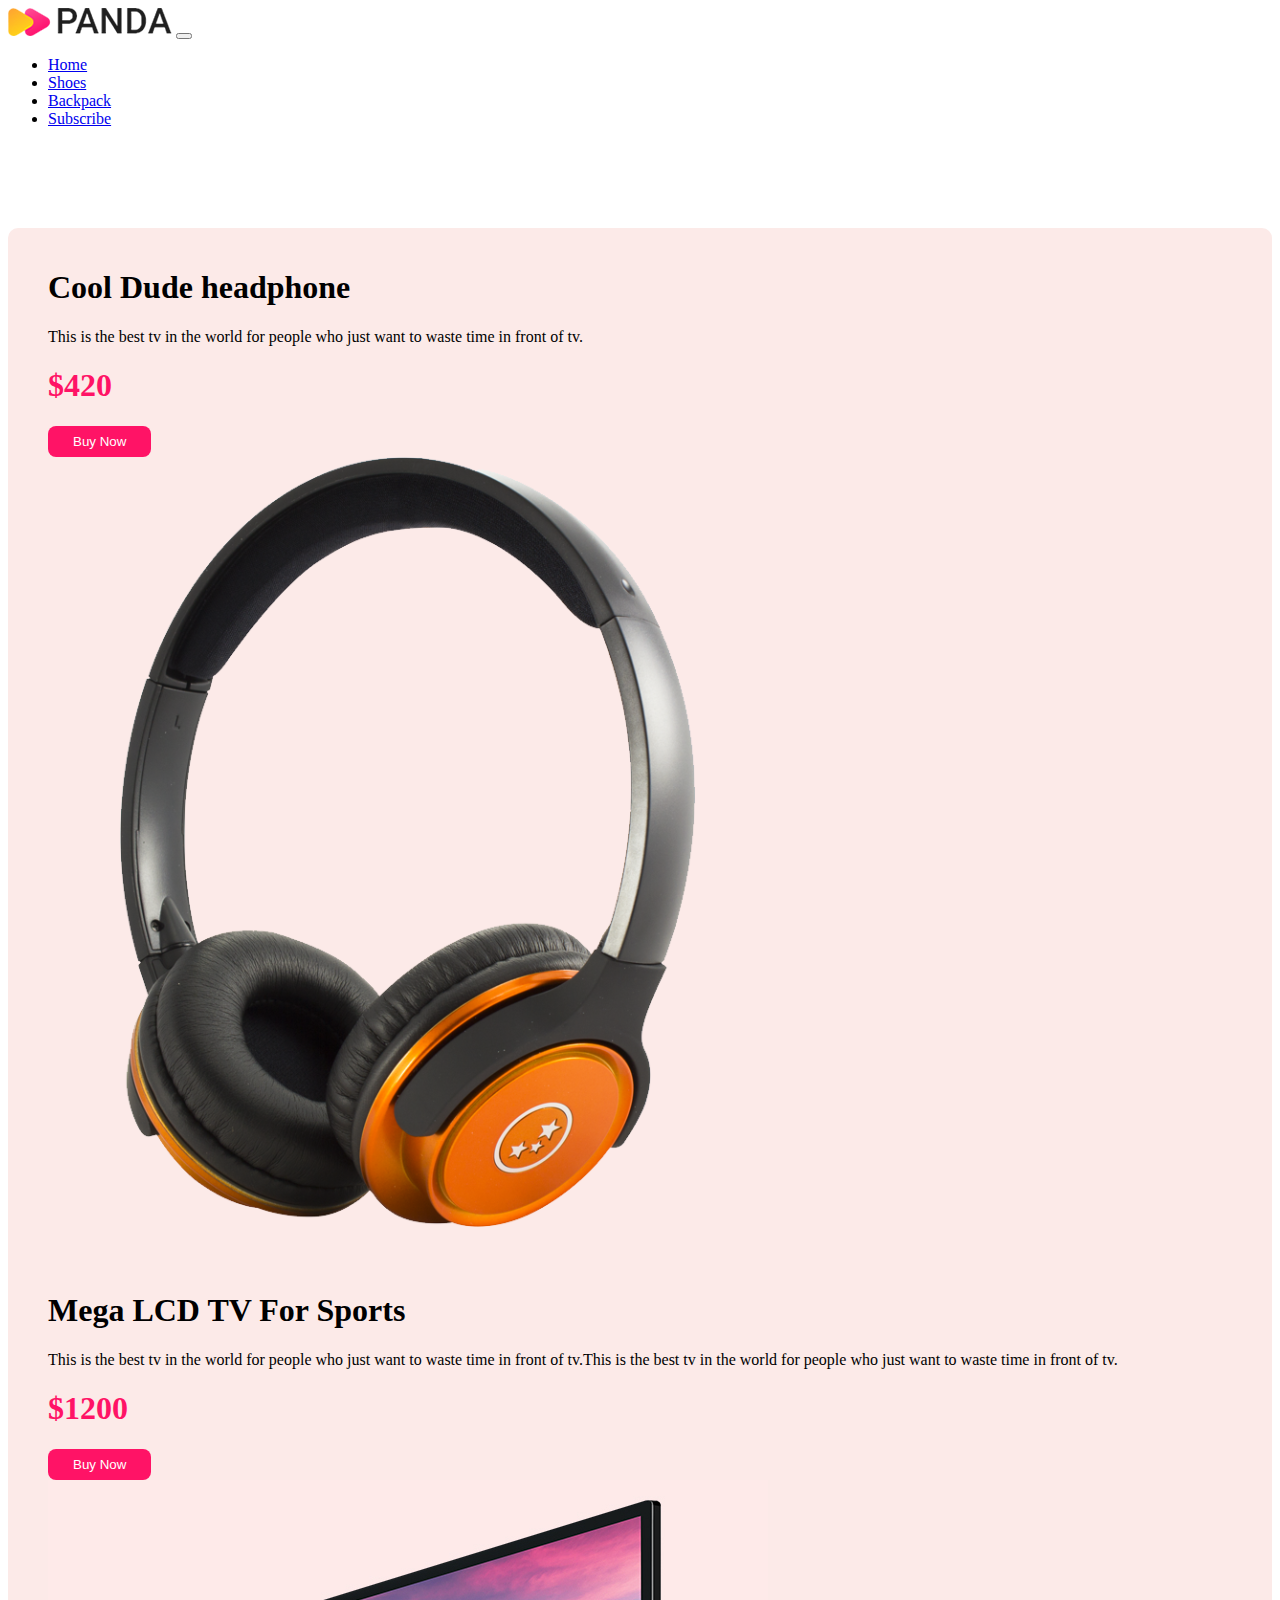
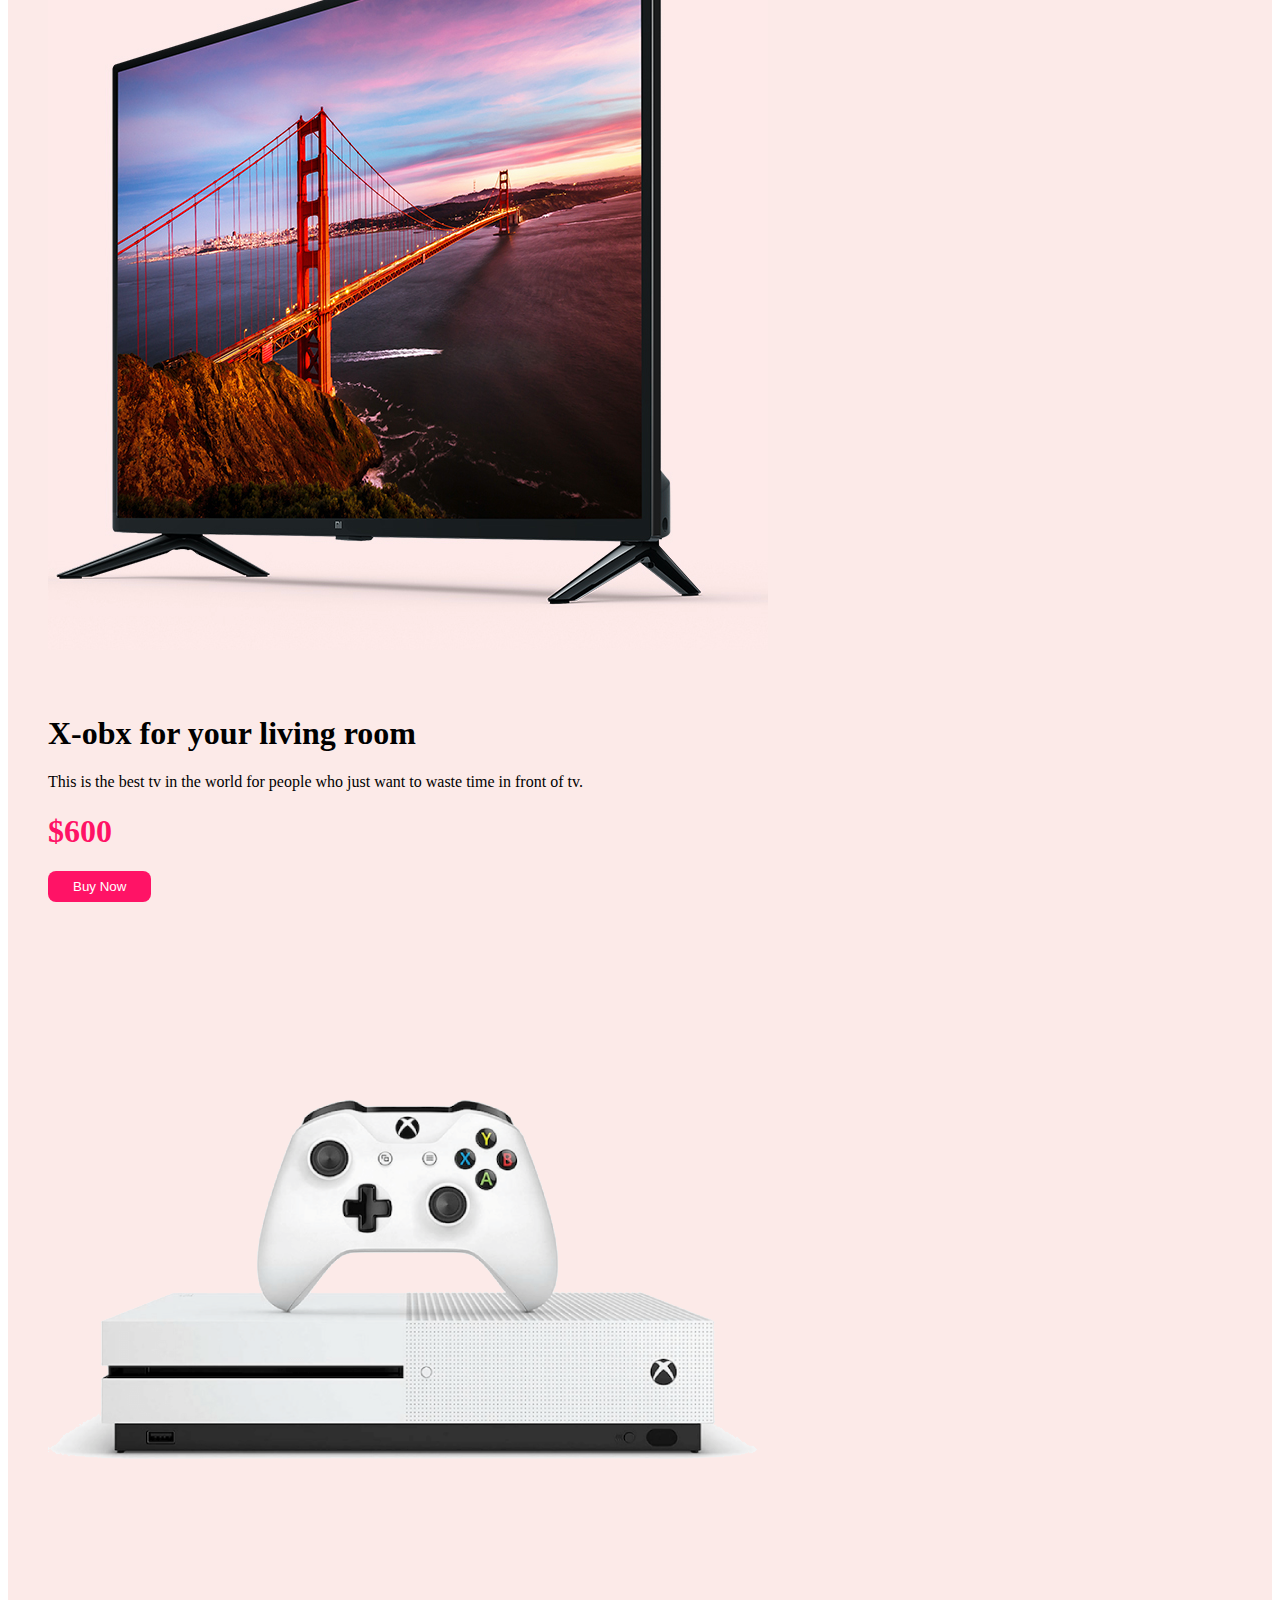
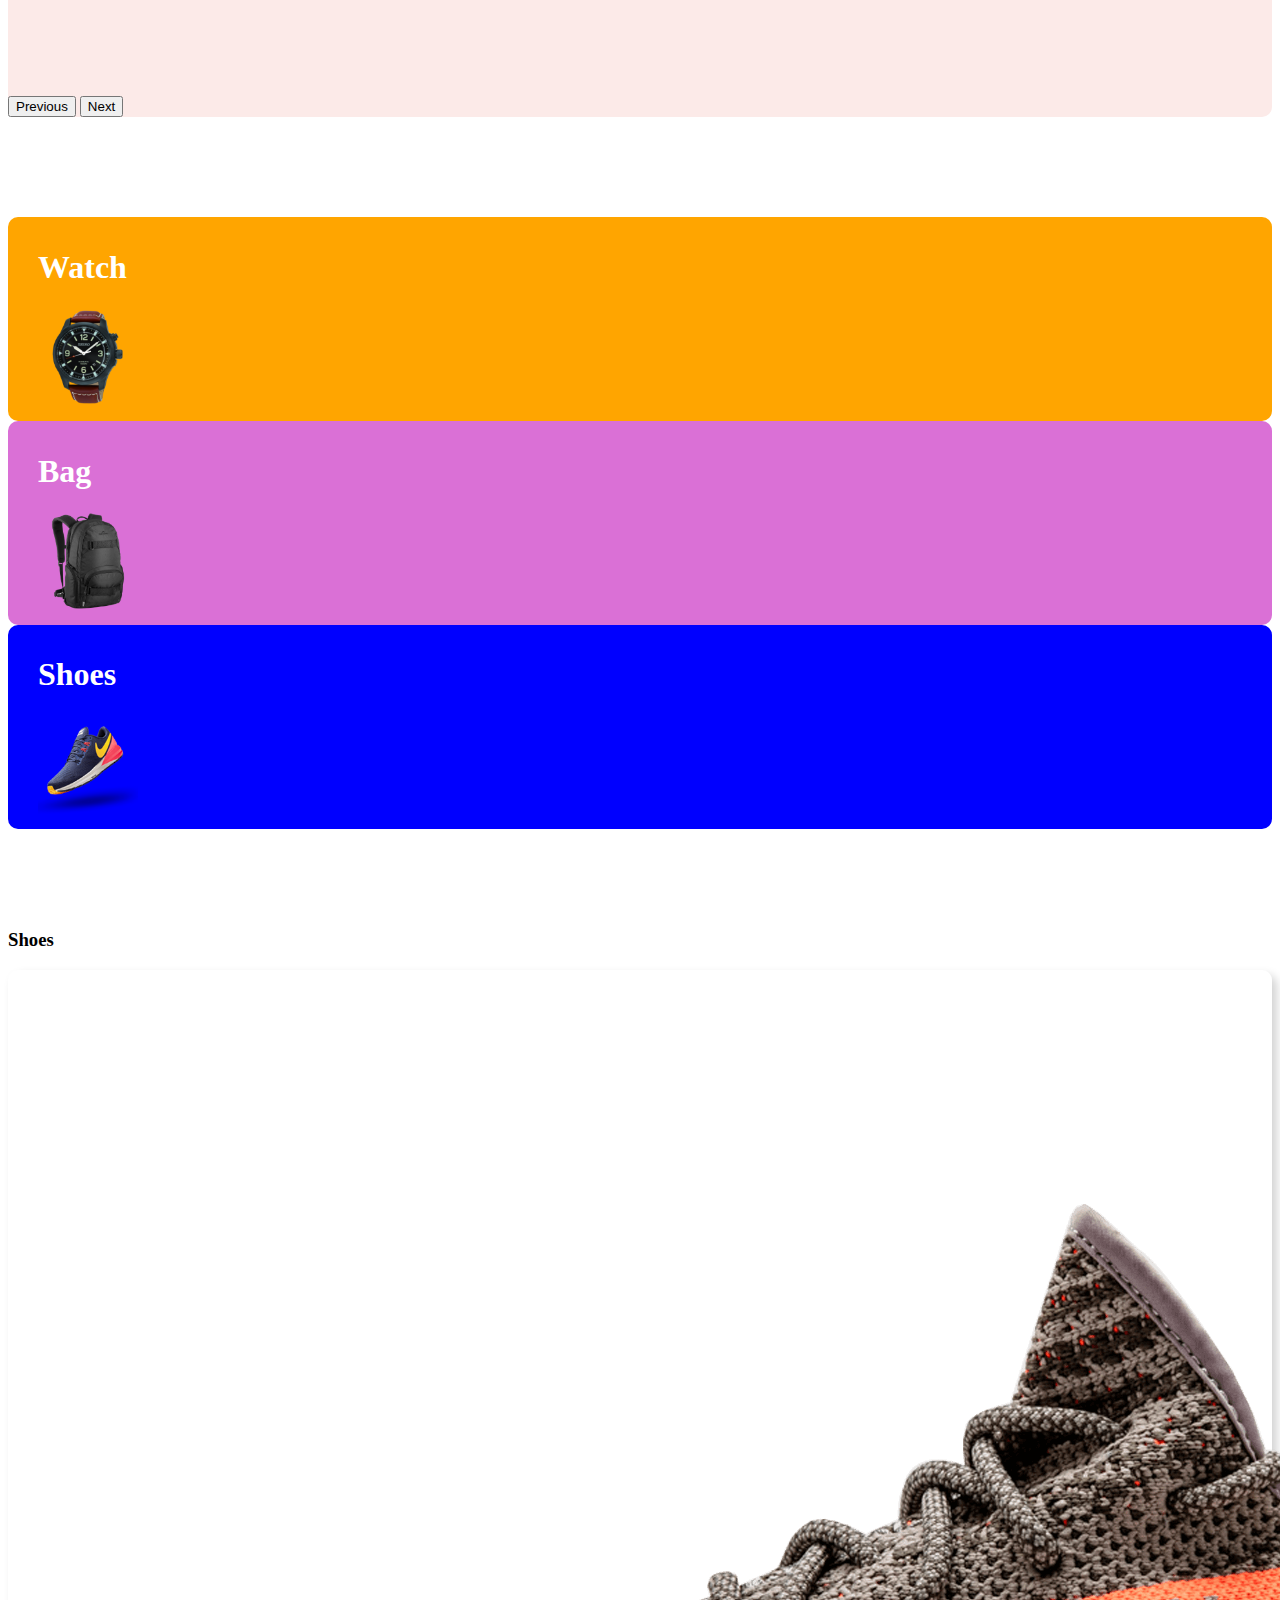
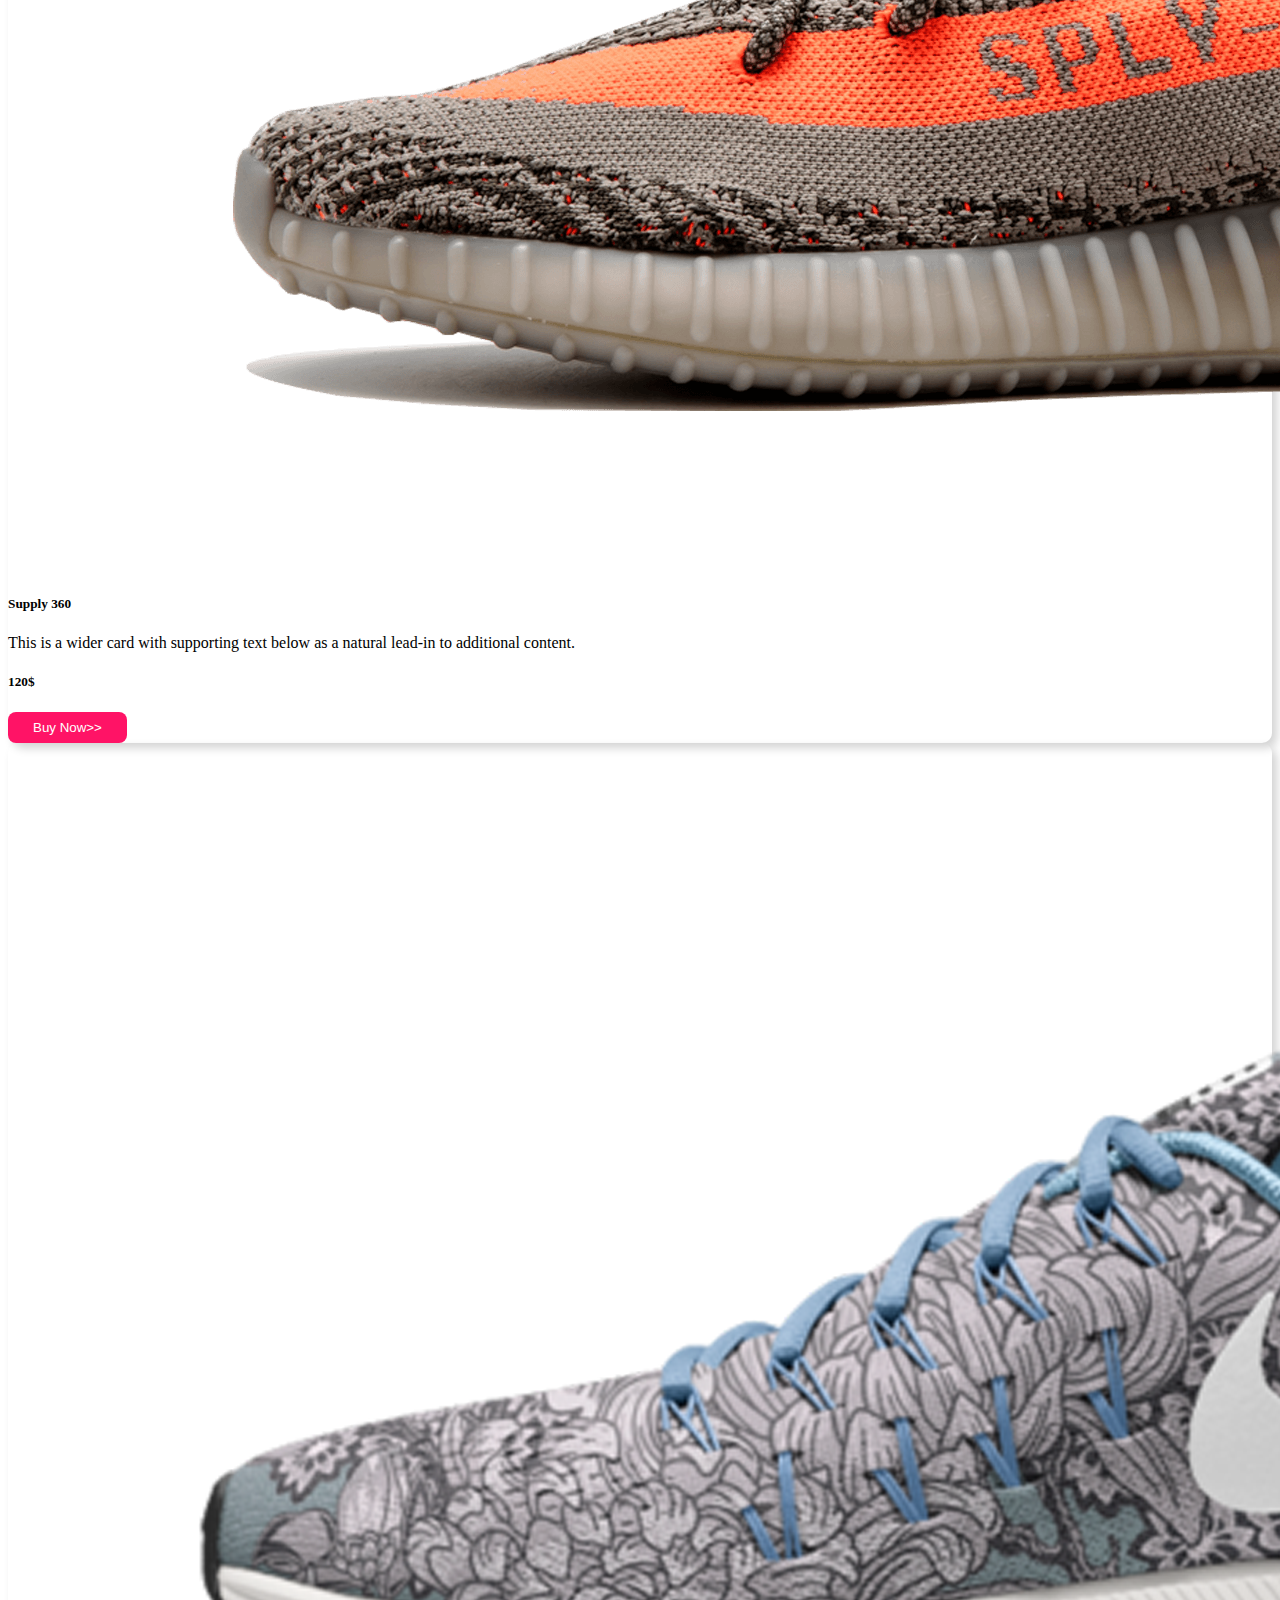
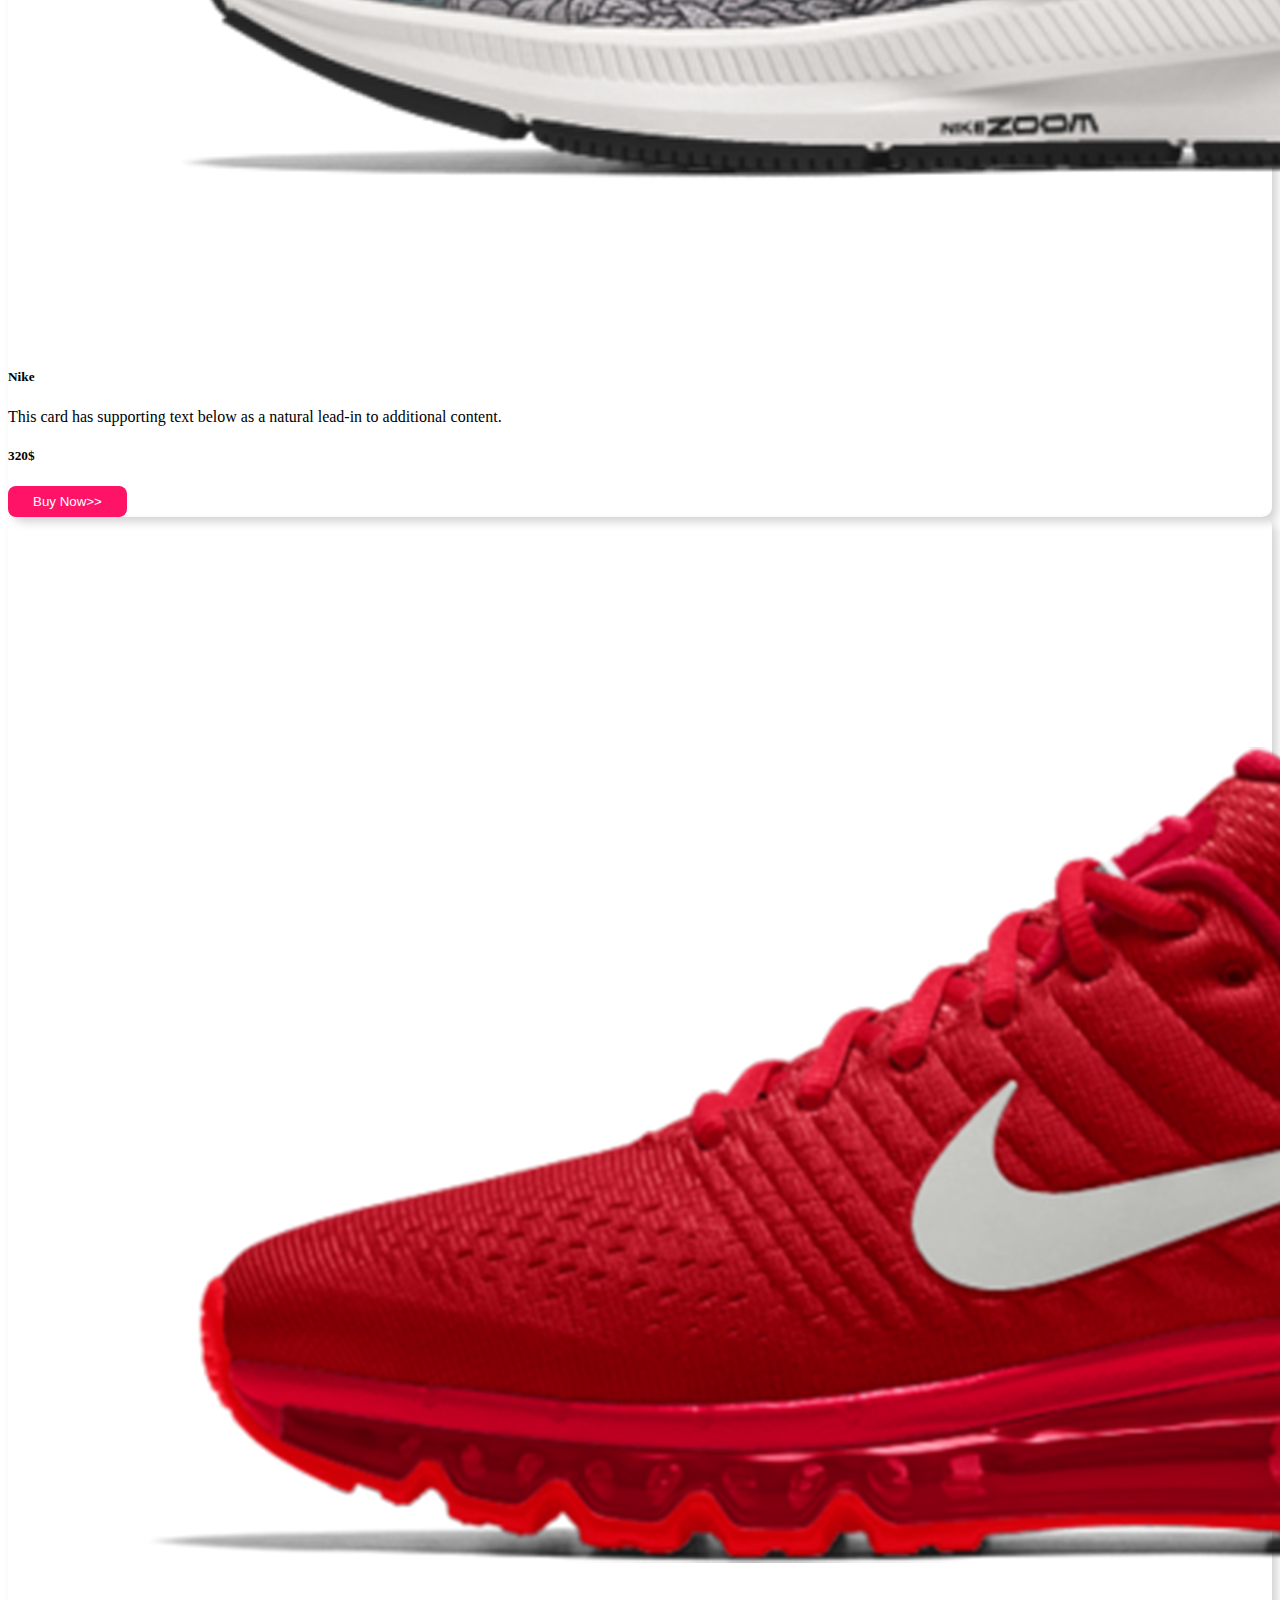
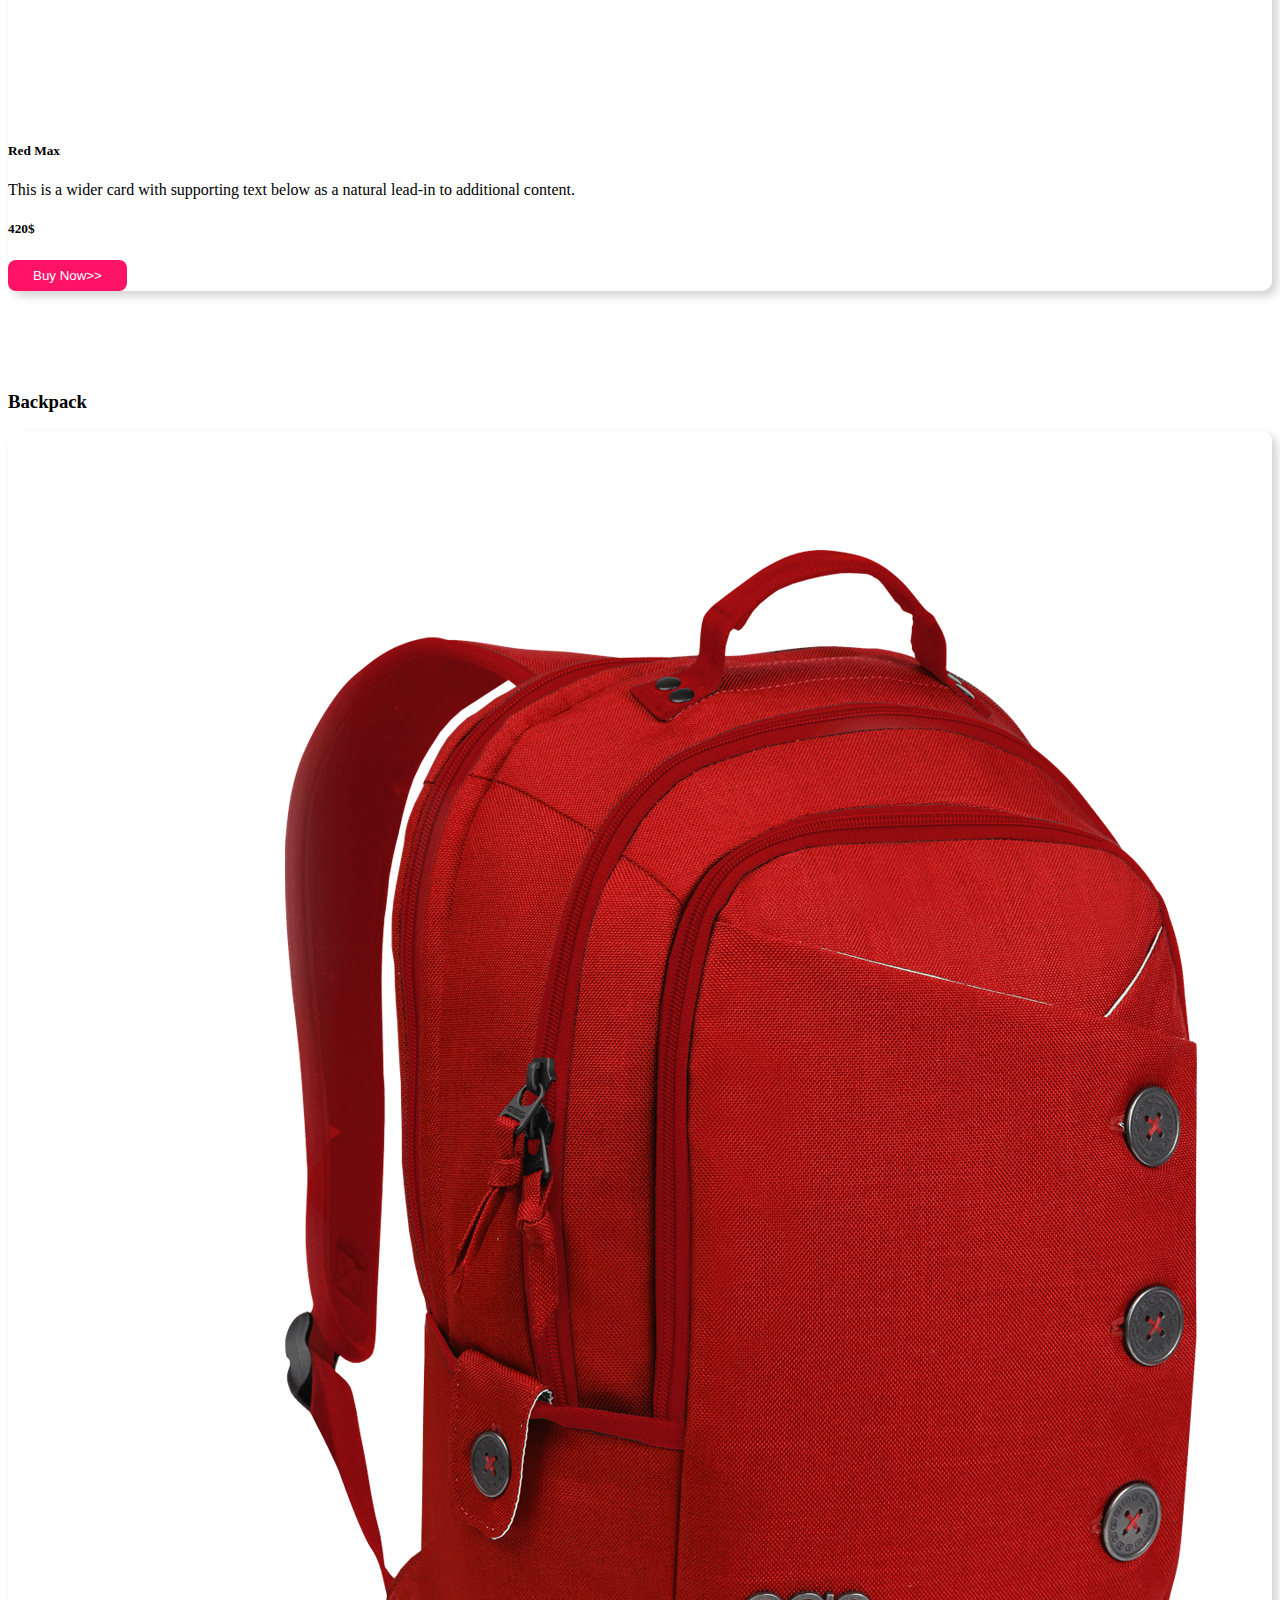
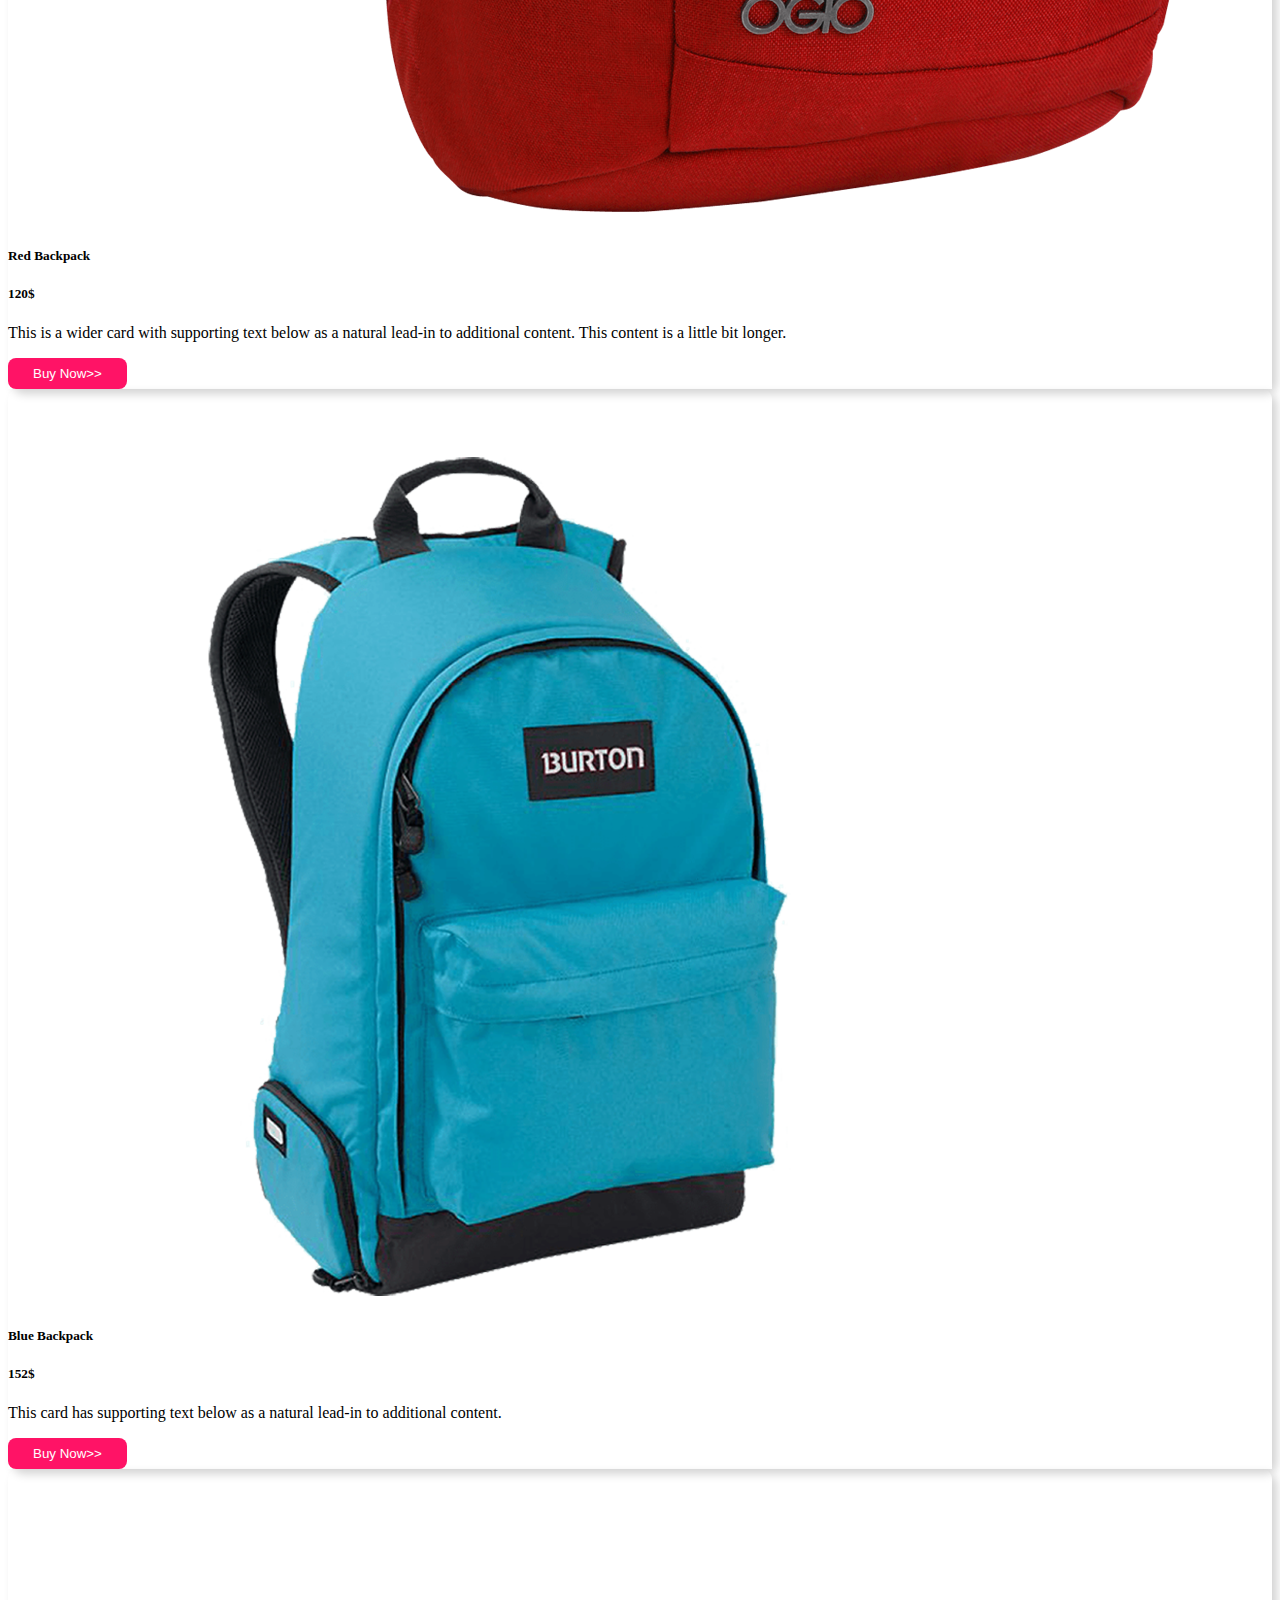
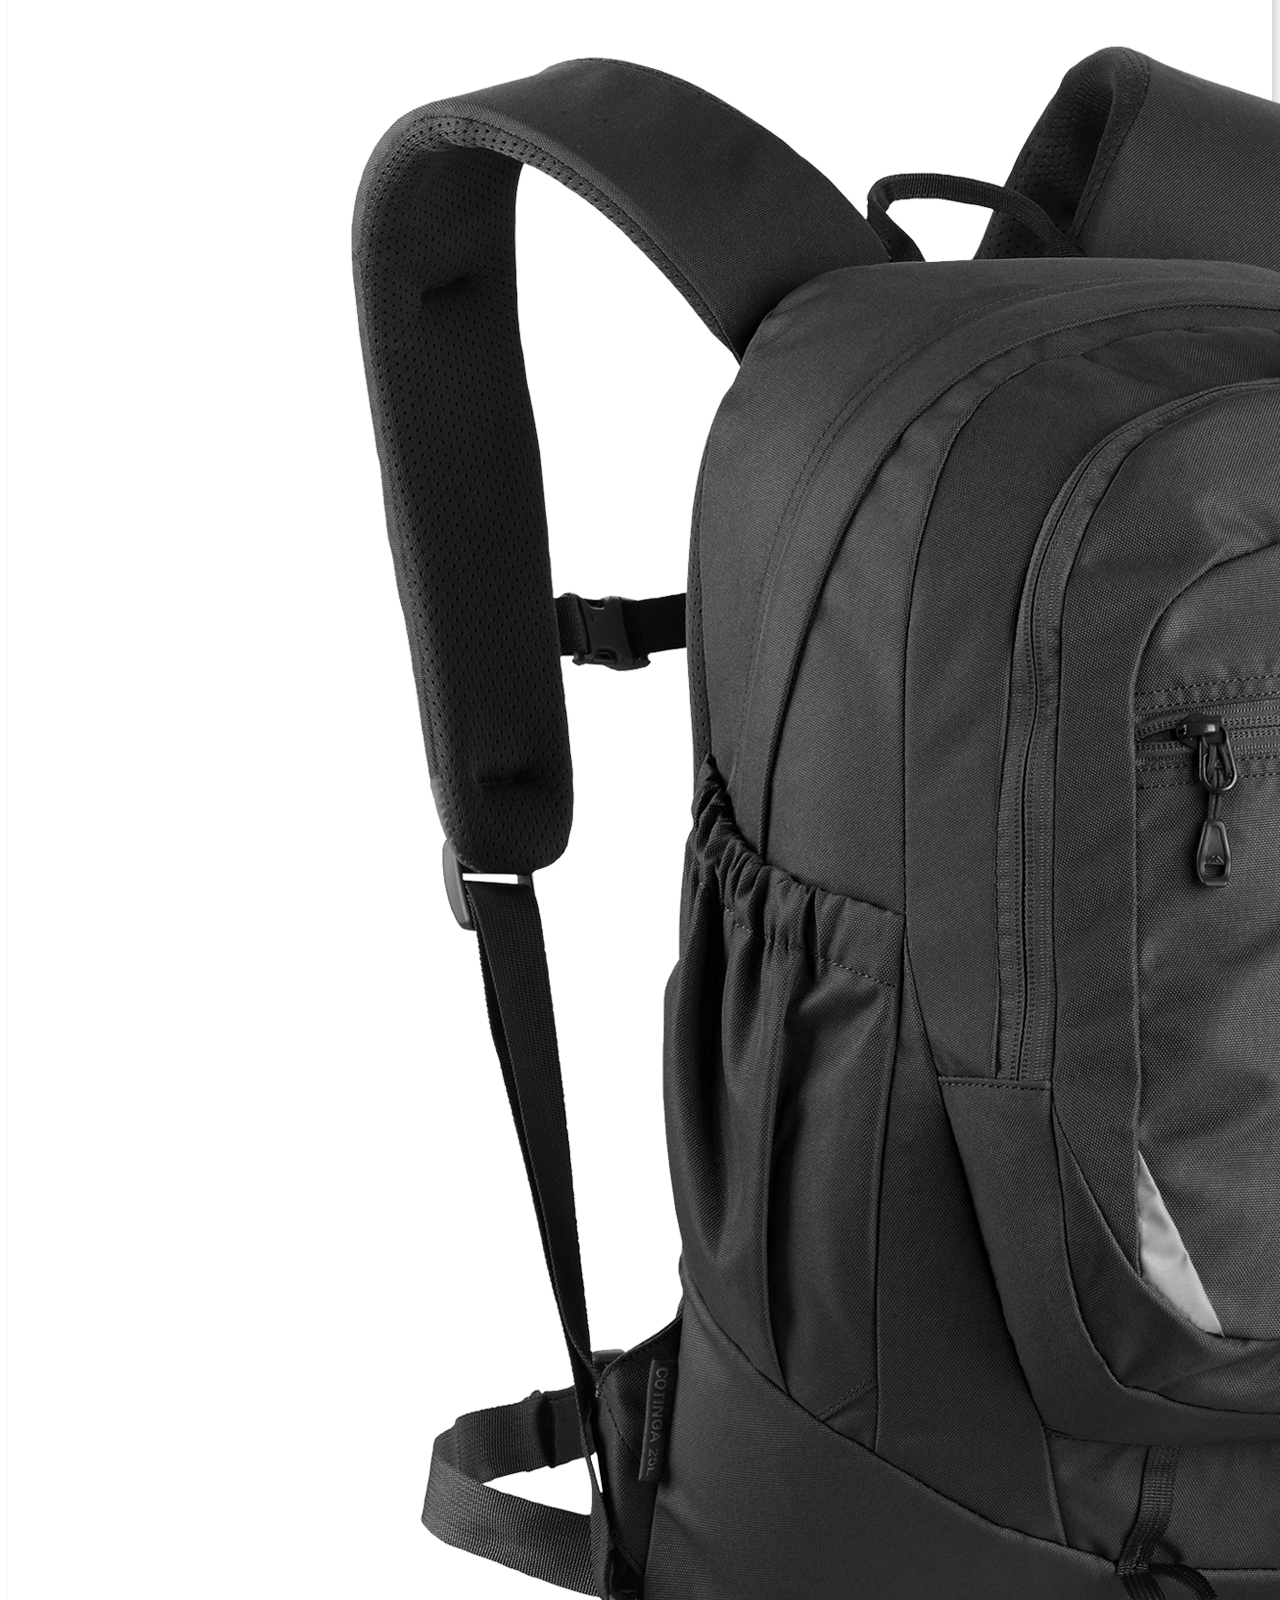
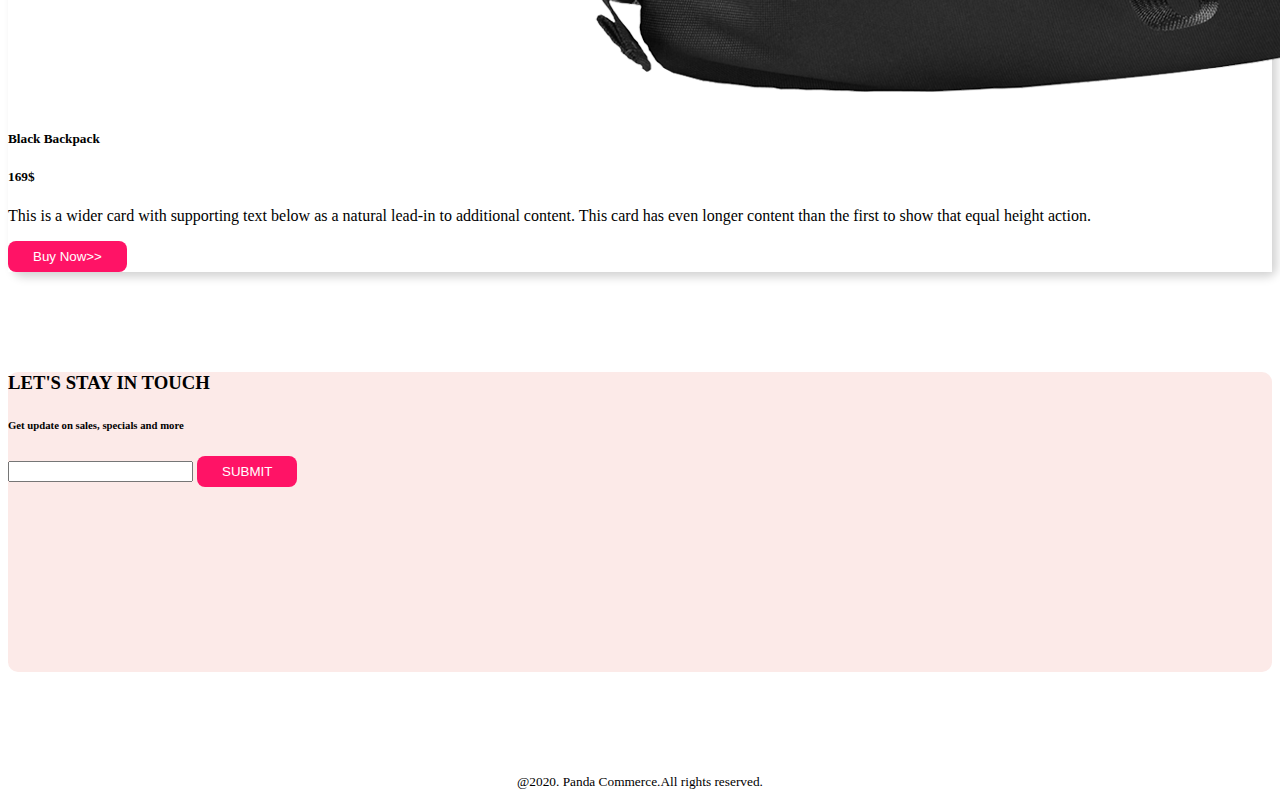
<file: index.html>
<!DOCTYPE html>
<html lang="en">

<head>
  <meta charset="UTF-8">
  <meta http-equiv="X-UA-Compatible" content="IE=edge">
  <meta name="viewport" content="width=device-width, initial-scale=1.0">
  <link href="https://cdn.jsdelivr.net/npm/bootstrap@5.1.3/dist/css/bootstrap.min.css" rel="stylesheet"
    integrity="sha384-1BmE4kWBq78iYhFldvKuhfTAU6auU8tT94WrHftjDbrCEXSU1oBoqyl2QvZ6jIW3" crossorigin="anonymous">
  <link rel="stylesheet" href="style.css">
  <title>Panda-ecommerce</title>
</head>

<body>
  <div class="container">
    <nav class="navbar navbar-expand-lg navbar-light bg-light">
      <div class="container-fluid">
        <a class="navbar-brand" href="#"><img src="images/logo.png" alt=""></a>
        <button class="navbar-toggler" type="button" data-bs-toggle="collapse" data-bs-target="#navbarNav"
          aria-controls="navbarNav" aria-expanded="false" aria-label="Toggle navigation">
          <span class="navbar-toggler-icon"></span>
        </button>
        <div class="collapse navbar-collapse" id="navbarNav">
          <ul class="navbar-nav">
            <li class="nav-item">
              <a class="nav-link active" aria-current="page" href="#">Home</a>
            </li>
            <li class="nav-item">
              <a class="nav-link" href="#shoes">Shoes</a>
            </li>
            <li class="nav-item">
              <a class="nav-link" href="#backpack">Backpack</a>
            </li>
            <li class="nav-item">
              <a class="nav-link" href="#subscribe">Subscribe</a>
            </li>
          </ul>
        </div>
      </div>
    </nav>
  </div>


  <!--carousel-->
  <div class="container">
    <div id="carouselExampleControls" class="carousel slide orange-bg" data-bs-ride="carousel">
      <div class="carousel-inner">
        <div class="carousel-item active">
          <div class="row align-items-center">

            <div class="col-md-7">
              <h1>Cool Dude headphone</h1>
              <p>This is the best tv in the world for people who just want to waste time in front of tv.</p>
              <h1 class="price">$420</h1>
              <button class="buy-now-button">Buy Now</button>
            </div>
            <div class="col-md-5">
              <img src="images/banner-images/headphone.png" class="d-block w-100" alt="...">
            </div>
          </div>
        </div>
        <div class="carousel-item">
          <div class="row align-items-center">
            <div class="col-md-7">
              <h1>Mega LCD TV For Sports</h1>
              <p>This is the best tv in the world for people who just want to waste time in front of tv.This is the best
                tv in the world for people who just want to waste time in front of tv.</p>
              <h1 class="price">$1200</h1>
              <button class="buy-now-button">Buy Now</button>

            </div>
            <div class="col-md-5">
              <img src="images/banner-images/tv.png" class="d-block w-100" alt="...">
            </div>
          </div>
        </div>
        <div class="carousel-item">
          <div class="row align-items-center">
            <div class="col-md-7">
              <h1>X-obx for your living room</h1>
              <p>This is the best tv in the world for people who just want to waste time in front of tv.</p>
              <h1 class="price">$600</h1>
              <button class="buy-now-button">Buy Now</button>

            </div>
            <div class="col-md-5">
              <img src="images/banner-images/xbox.png" class="d-block w-100" alt="...">
            </div>
          </div>

        </div>
      </div>
      <button class="carousel-control-prev" type="button" data-bs-target="#carouselExampleControls"
        data-bs-slide="prev">
        <span class="carousel-control-prev-icon" aria-hidden="true"></span>
        <span class="visually-hidden">Previous</span>
      </button>
      <button class="carousel-control-next" type="button" data-bs-target="#carouselExampleControls"
        data-bs-slide="next">
        <span class="carousel-control-next-icon" aria-hidden="true"></span>
        <span class="visually-hidden">Next</span>
      </button>
    </div>
  </div>

  <div class="container categories">
    <div class="row">
      <div class="col-md-4">
        <div class="cat1 d-flex justify-content-between align-items-center">
          <h1>Watch</h1>
          <img src="images/categories/watch.png" alt="">
        </div>
      </div>
      <div class="col-md-4">
        <div class="cat2 d-flex justify-content-between align-items-center">
          <h1>Bag</h1>
          <img src="images/categories/bag.png" alt="">
        </div>

      </div>
      <div class="col-md-4">
        <div class="cat3 d-flex justify-content-between align-items-center">
          <h1>Shoes</h1>
          <img src="images/categories/shoes.png " alt="">
        </div>

      </div>
    </div>
  </div>

  <!--shoes-->
  <div class="container shoes" id="shoes">
    <h3>Shoes</h3>
    <div class="row row-cols-1 row-cols-md-3 g-4">
      <div class="col">
        <div class="card h-100">
          <img src="images/shoes/shoe-1.png" class="card-img-top" alt="...">
          <div class="card-body">
            <h5 class="card-title">Supply 360</h5>
            <p class="card-text">This is a wider card with supporting text below as a natural lead-in to additional
              content. </p>
            <h5>120$</h5>
            <button class="buy-now-button">Buy Now>></button>
          </div>

        </div>
      </div>
      <div class="col">
        <div class="card h-100">
          <img src="images/shoes/shoe-2.png" class="card-img-top" alt="...">
          <div class="card-body">
            <h5 class="card-title">Nike</h5>
            <p class="card-text">This card has supporting text below as a natural lead-in to additional content.</p>
            <h5>320$</h5>
            <button class="buy-now-button">Buy Now>></button>
          </div>

        </div>
      </div>
      <div class="col">
        <div class="card h-100">
          <img src="images/shoes/shoe-3.png" class="card-img-top" alt="...">
          <div class="card-body">
            <h5 class="card-title">Red Max</h5>
            <p class="card-text">This is a wider card with supporting text below as a natural lead-in to additional
              content. </p>
            <h5>420$</h5>
            <button class="buy-now-button">Buy Now>></button>
          </div>
        </div>
      </div>
    </div>
  </div>

  <!--Backpack-->
  <div class="container" id="backpack">
    <h3>Backpack</h3>
    <div class="row row-cols-1 row-cols-md-3 g-4">
      <div class="col">
        <div class="card h-100">
          <img src="images/bags/bag-1.png" class="card-img-top" alt="...">
          <div class="card-body">
            <h5 class="card-title">Red Backpack</h5>
            <h5>120$</h5>
            <p class="card-text">This is a wider card with supporting text below as a natural lead-in to additional
              content. This content is a little bit longer.</p>
          </div>
          <div class="card-footer">
            <button class="buy-now-button">Buy Now>></button>
          </div>
        </div>
      </div>
      <div class="col">
        <div class="card h-100">
          <img src="images/bags/bag-2.png" class="card-img-top" alt="...">
          <div class="card-body">
            <h5 class="card-title">Blue Backpack</h5>
            <h5>152$</h5>
            <p class="card-text">This card has supporting text below as a natural lead-in to additional content.</p>
          </div>
          <div class="card-footer">
            <button class="buy-now-button">Buy Now>></button>
          </div>
        </div>
      </div>
      <div class="col">
        <div class="card h-100">
          <img src="images/bags/bag-3.png" class="card-img-top" alt="...">
          <div class="card-body">
            <h5 class="card-title">Black Backpack</h5>
            <h5>169$</h5>
            <p class="card-text">This is a wider card with supporting text below as a natural lead-in to additional
              content. This card has even longer content than the first to show that equal height action.</p>
          </div>
          <div class="card-footer">
            <button class="buy-now-button">Buy Now>></button>
          </div>
        </div>
      </div>
    </div>
  </div>
  <div class="container orange-bg d-flex align-items-center justify-content-center" id="subscribe">
    <div>
      <h3>LET'S STAY IN TOUCH</h3>
      <h6>Get update on sales, specials and more</h6>
      <input type="text">
      <button class="buy-now-button">SUBMIT</button>
    </div>

  </div>
  <footer style="text-align: center;">
    <small>@2020. Panda Commerce.All rights reserved.</small>
  </footer>
  <script src="https://cdn.jsdelivr.net/npm/bootstrap@5.1.3/dist/js/bootstrap.bundle.min.js"
    integrity="sha384-ka7Sk0Gln4gmtz2MlQnikT1wXgYsOg+OMhuP+IlRH9sENBO0LRn5q+8nbTov4+1p"
    crossorigin="anonymous"></script>
</body>

</html>
</file>
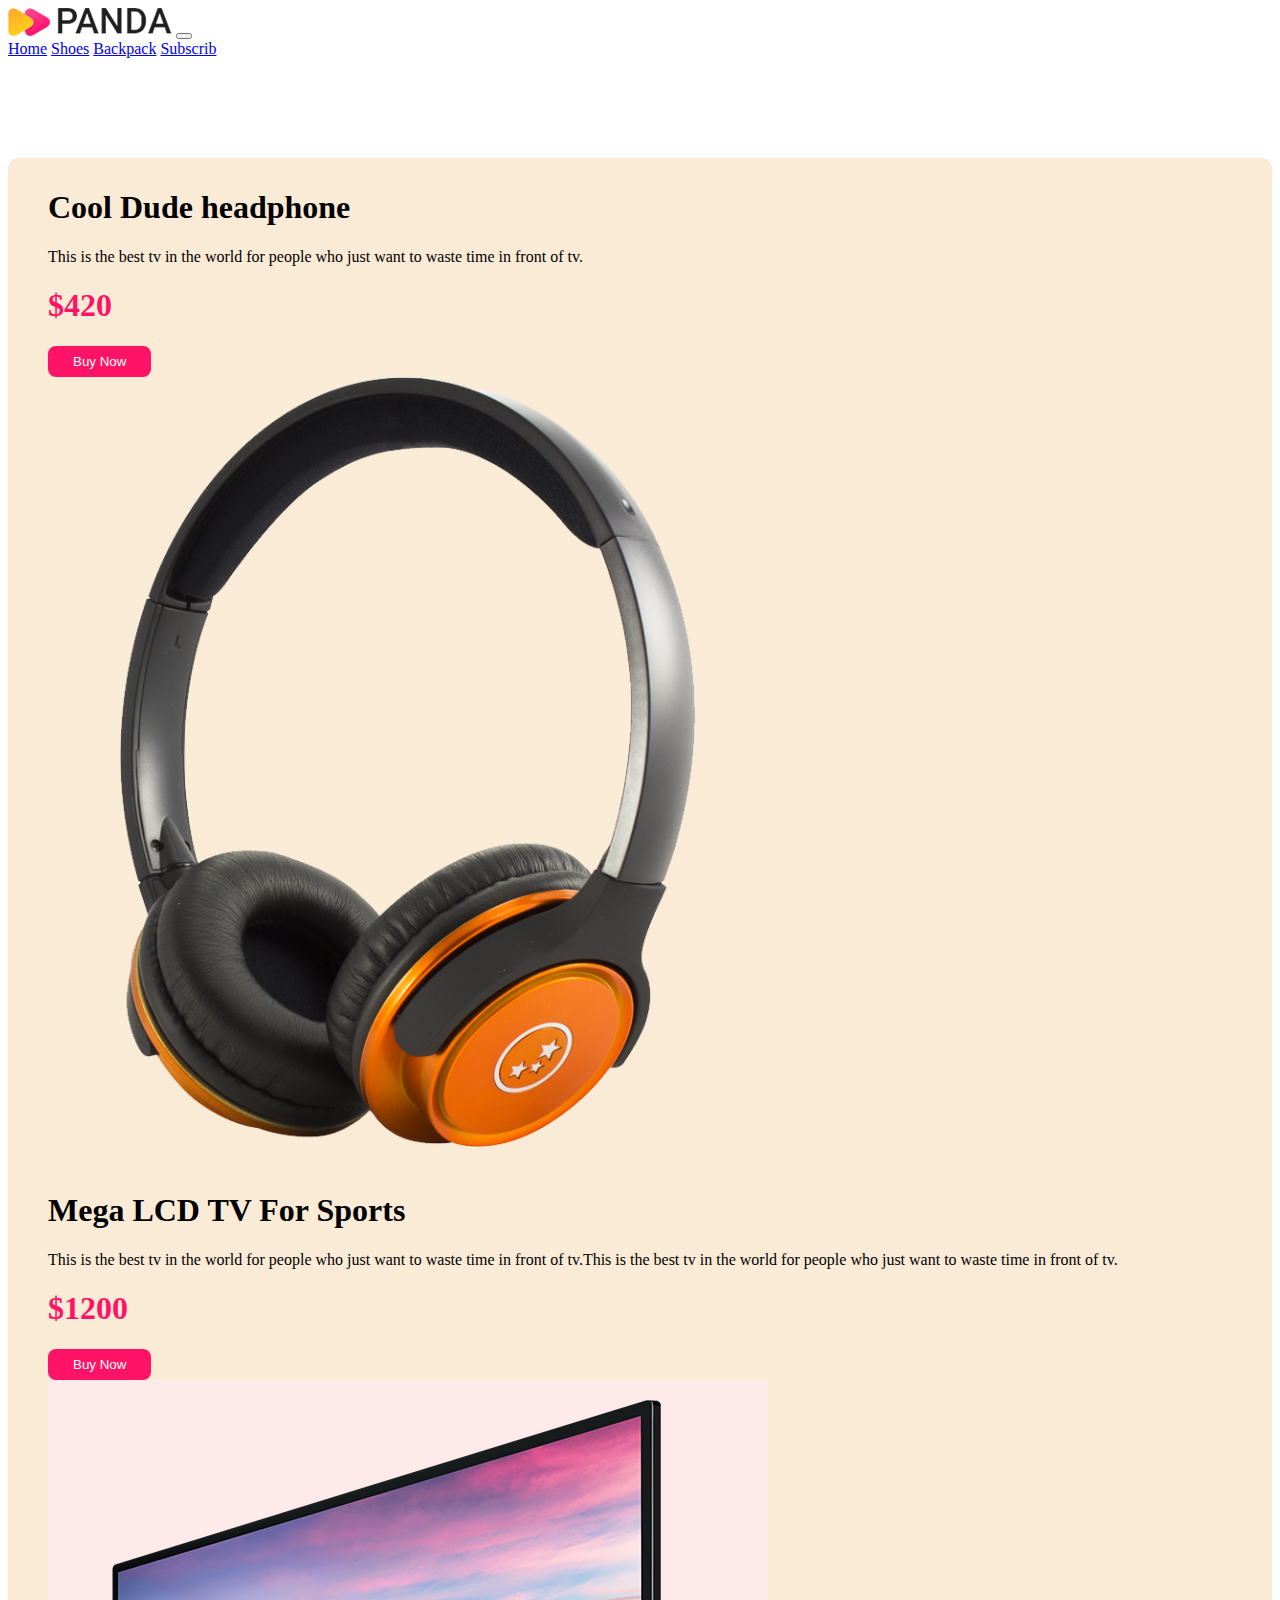
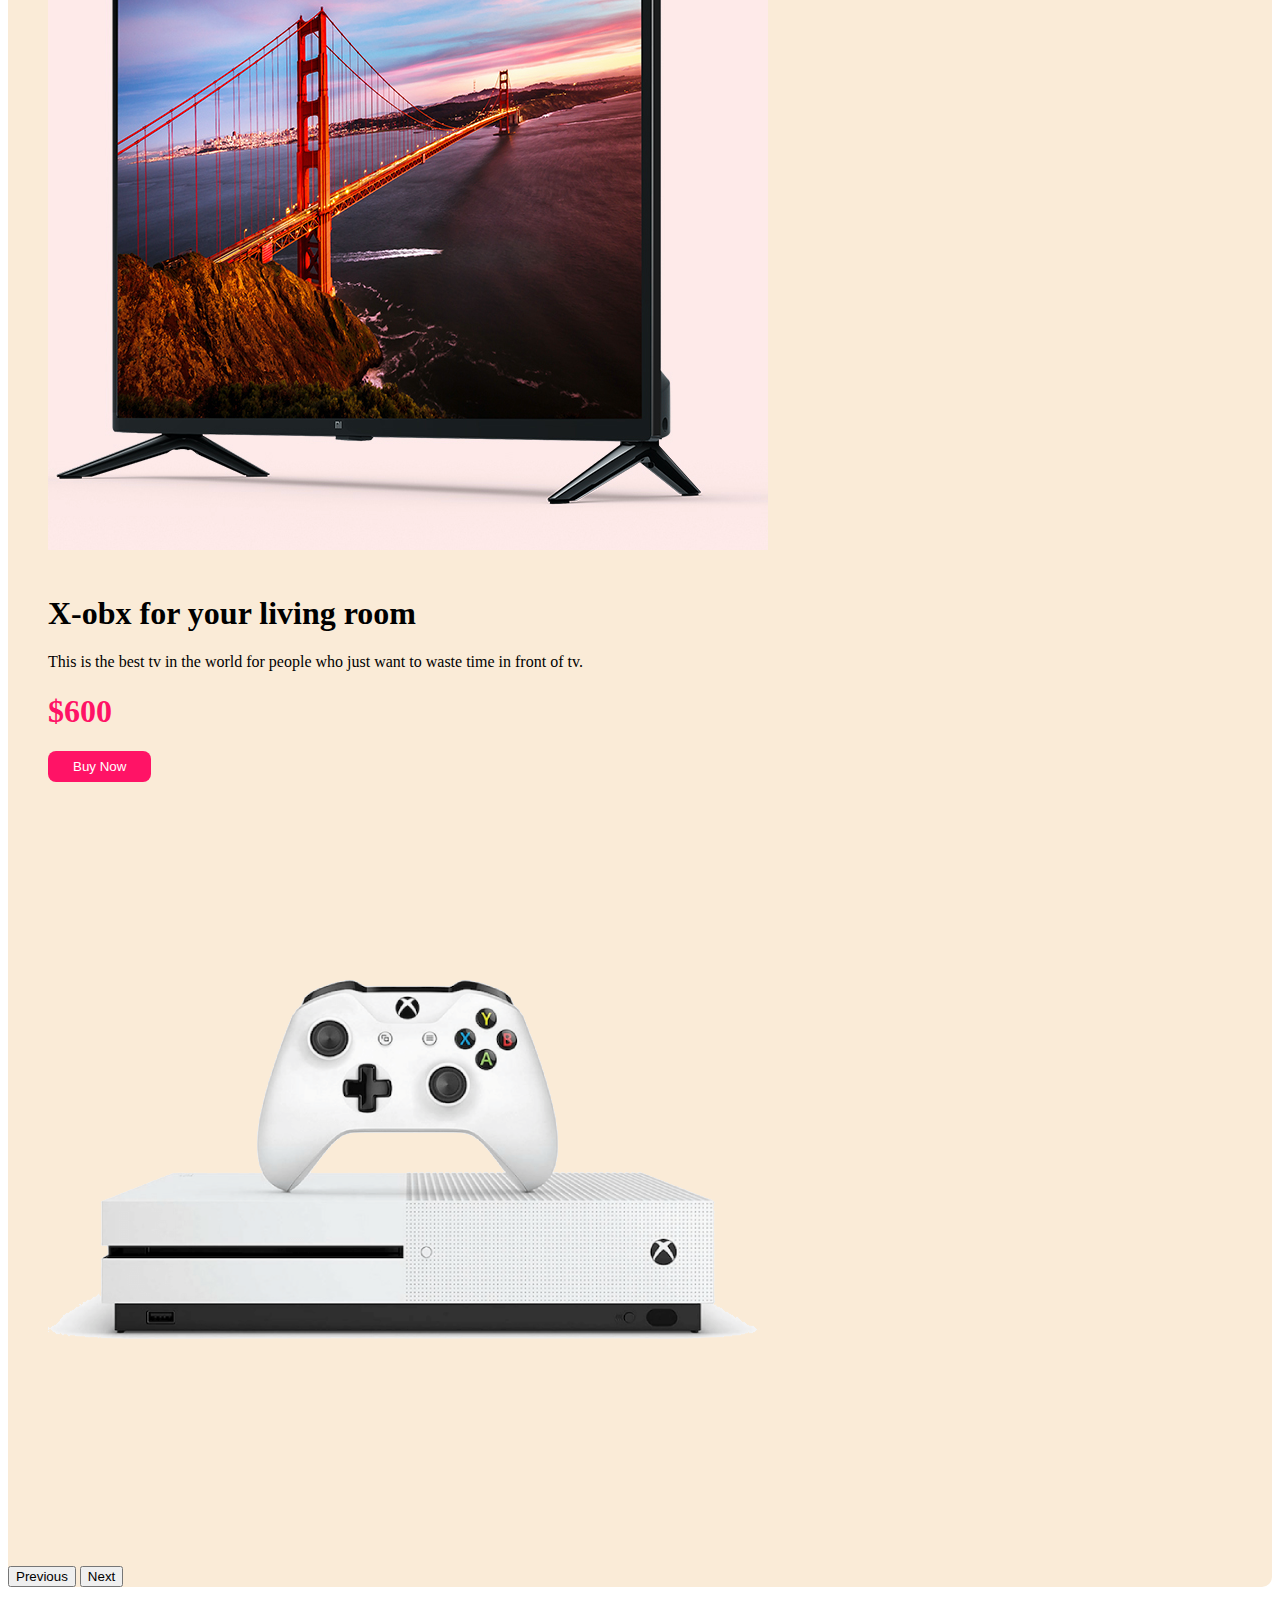
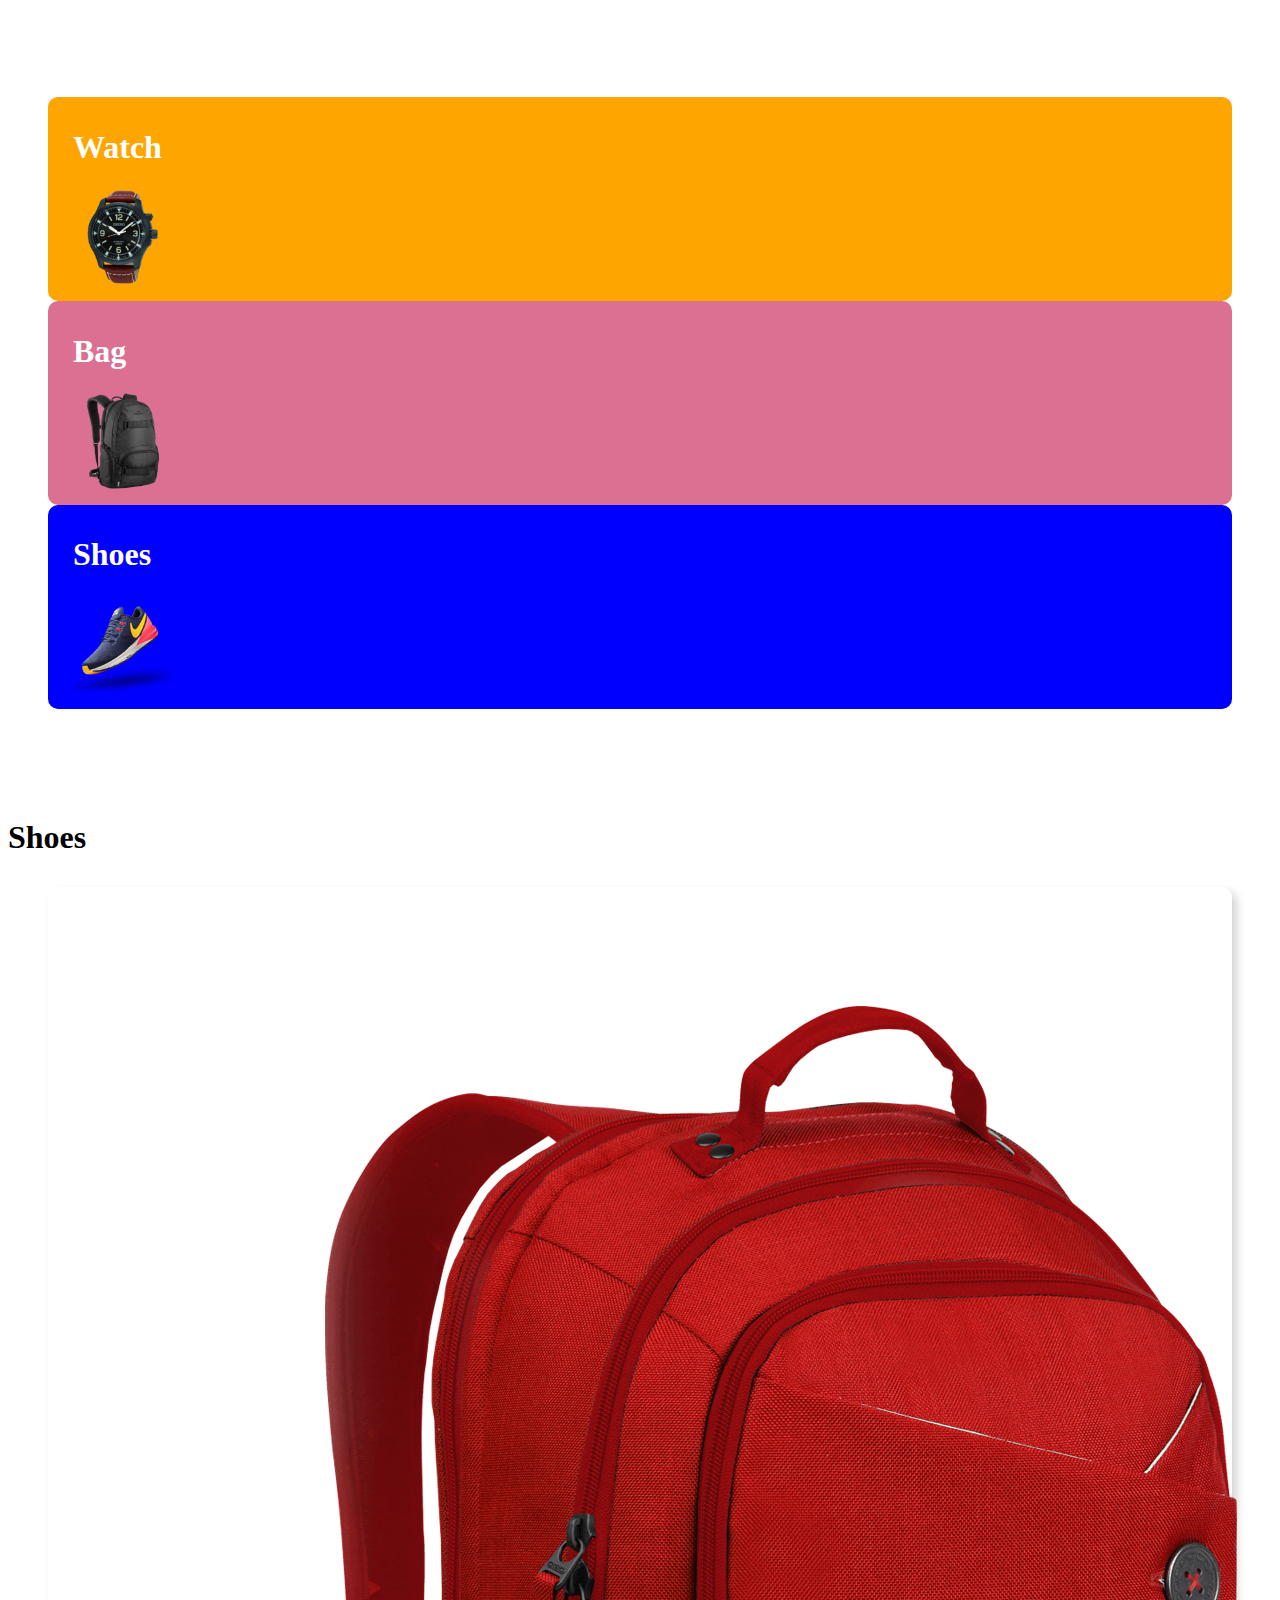
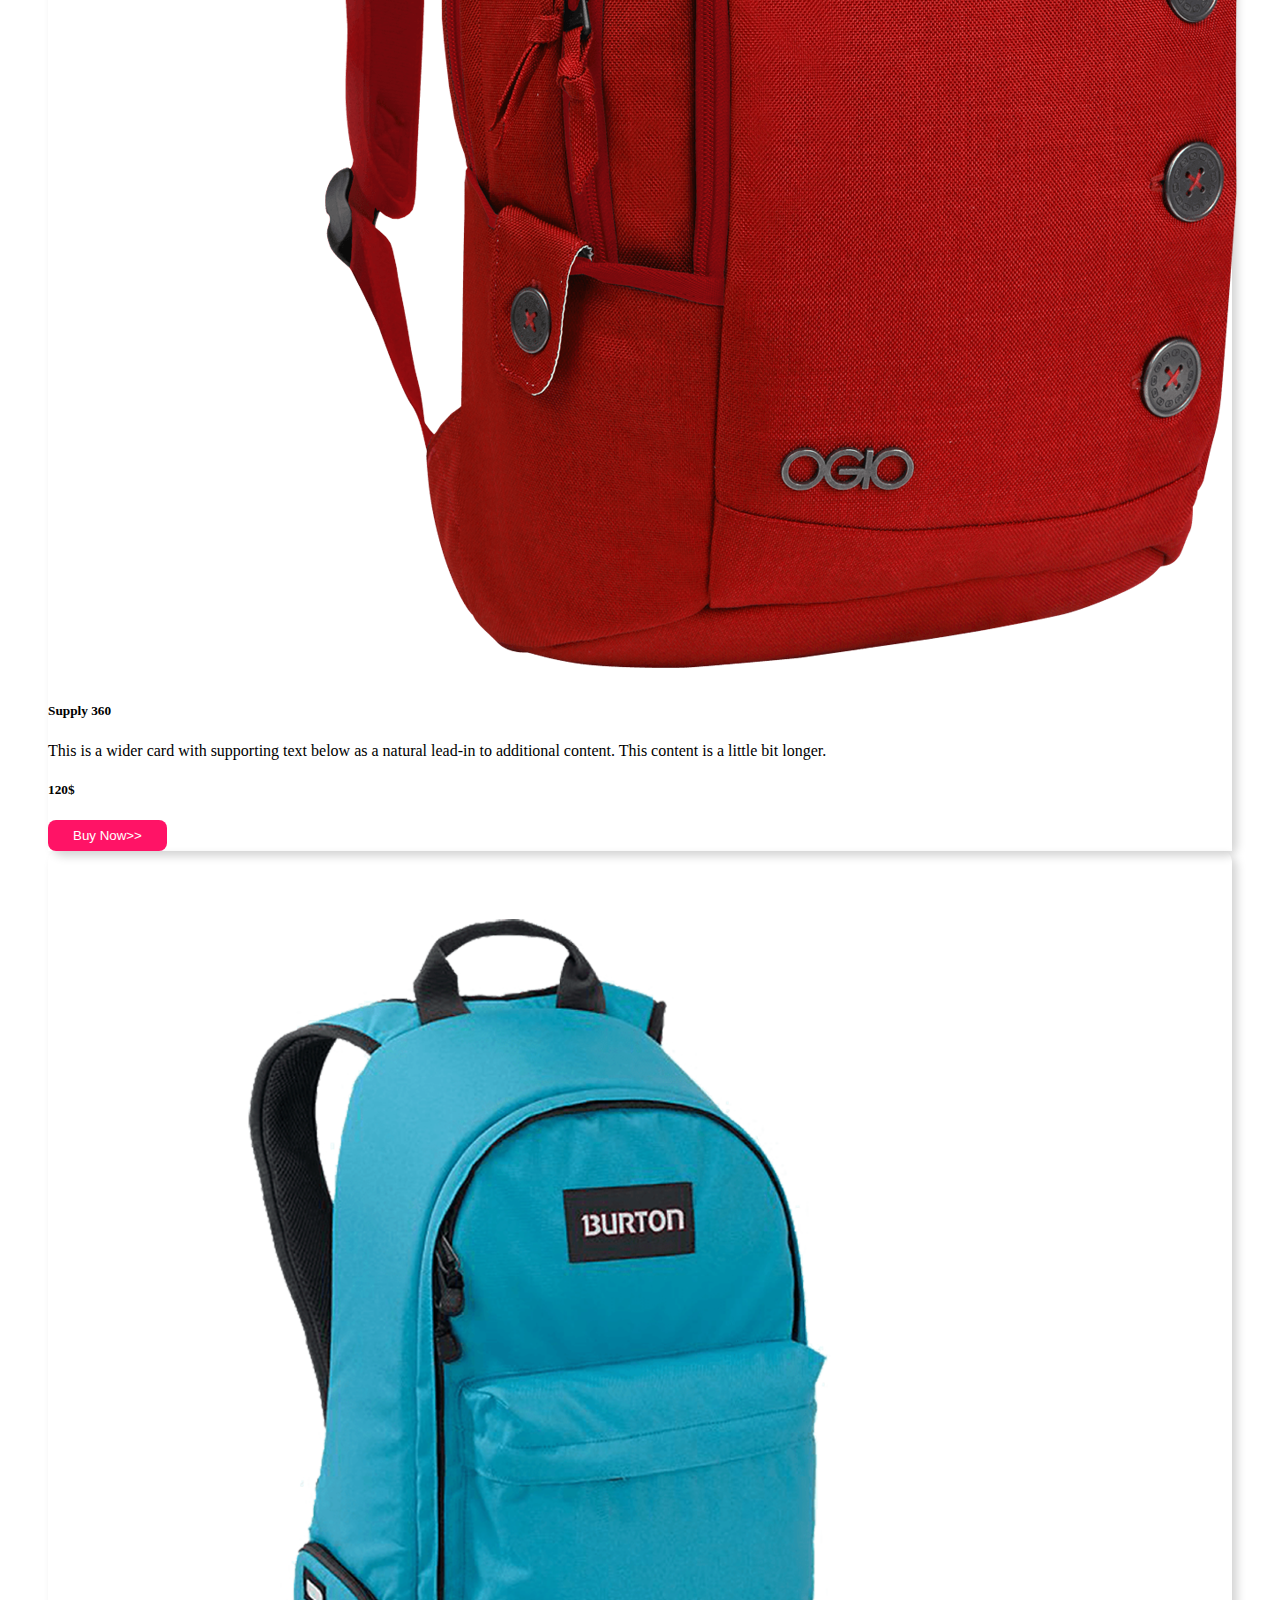
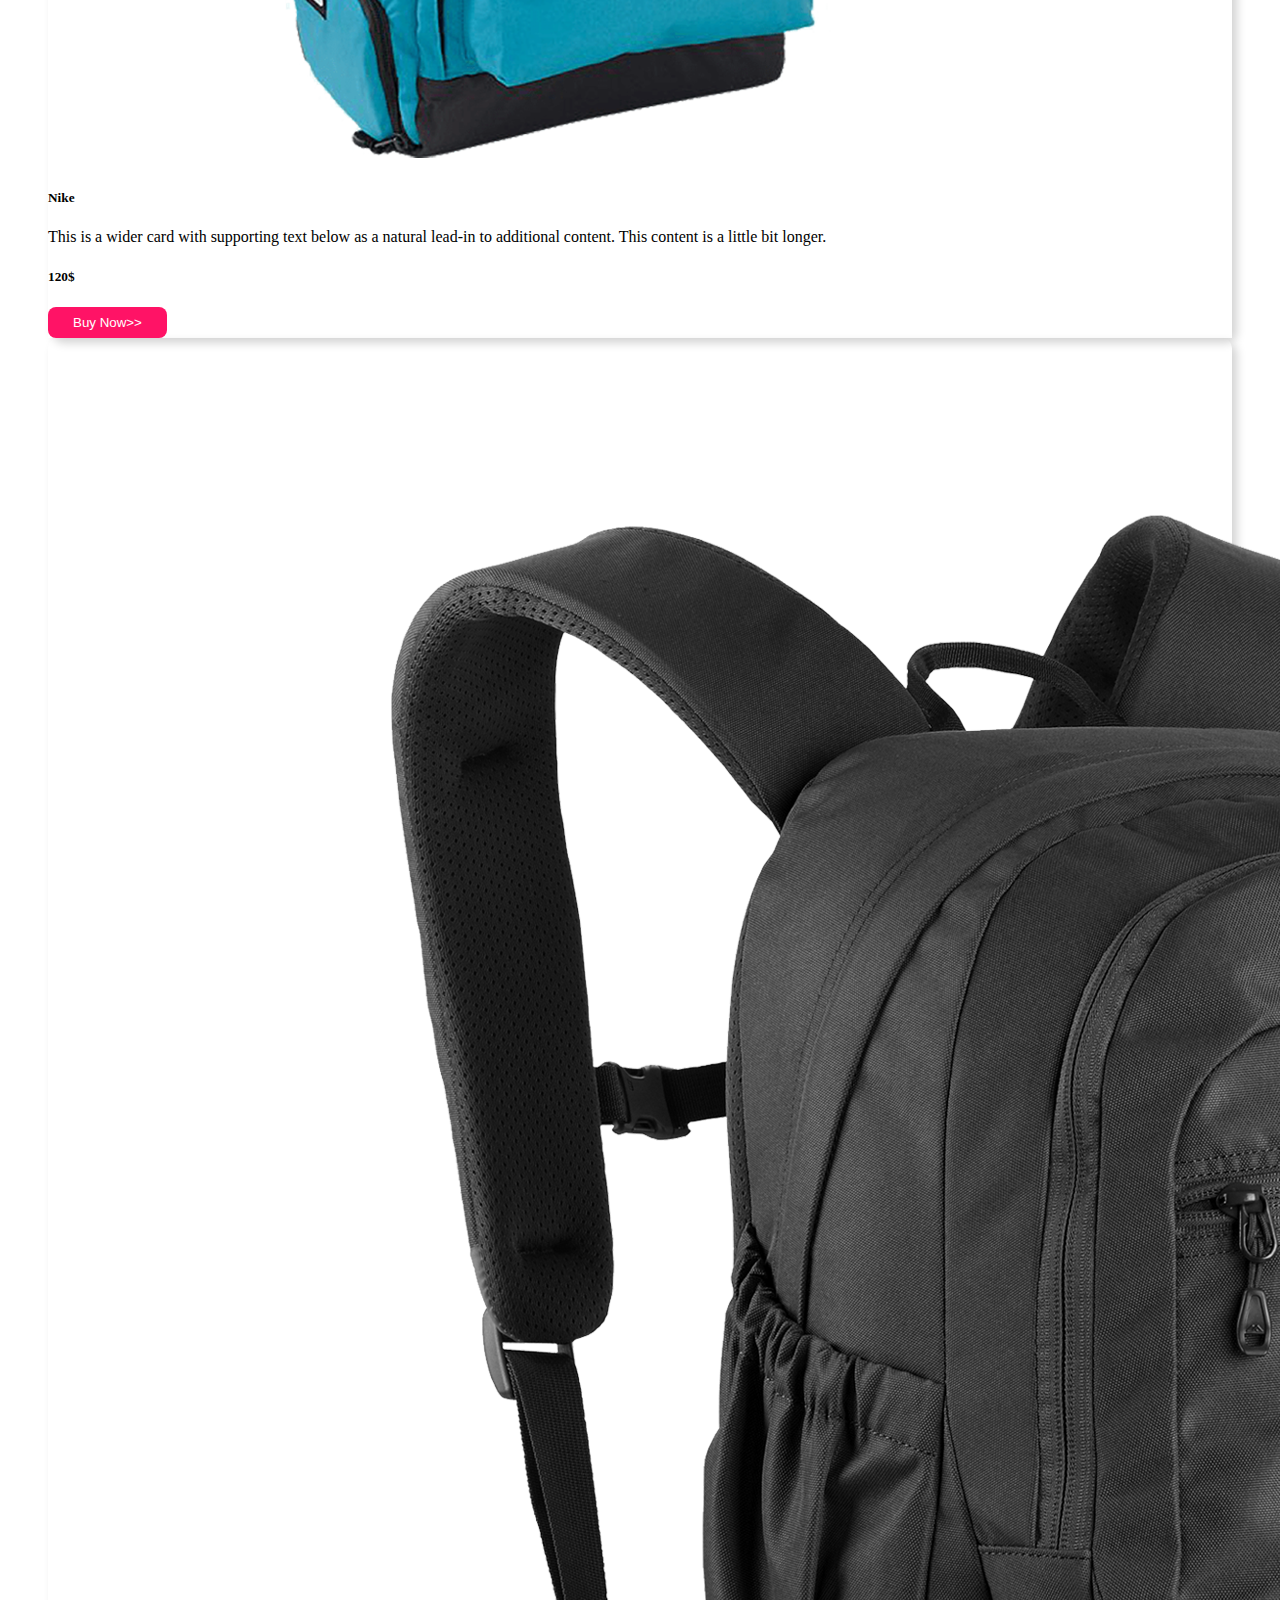
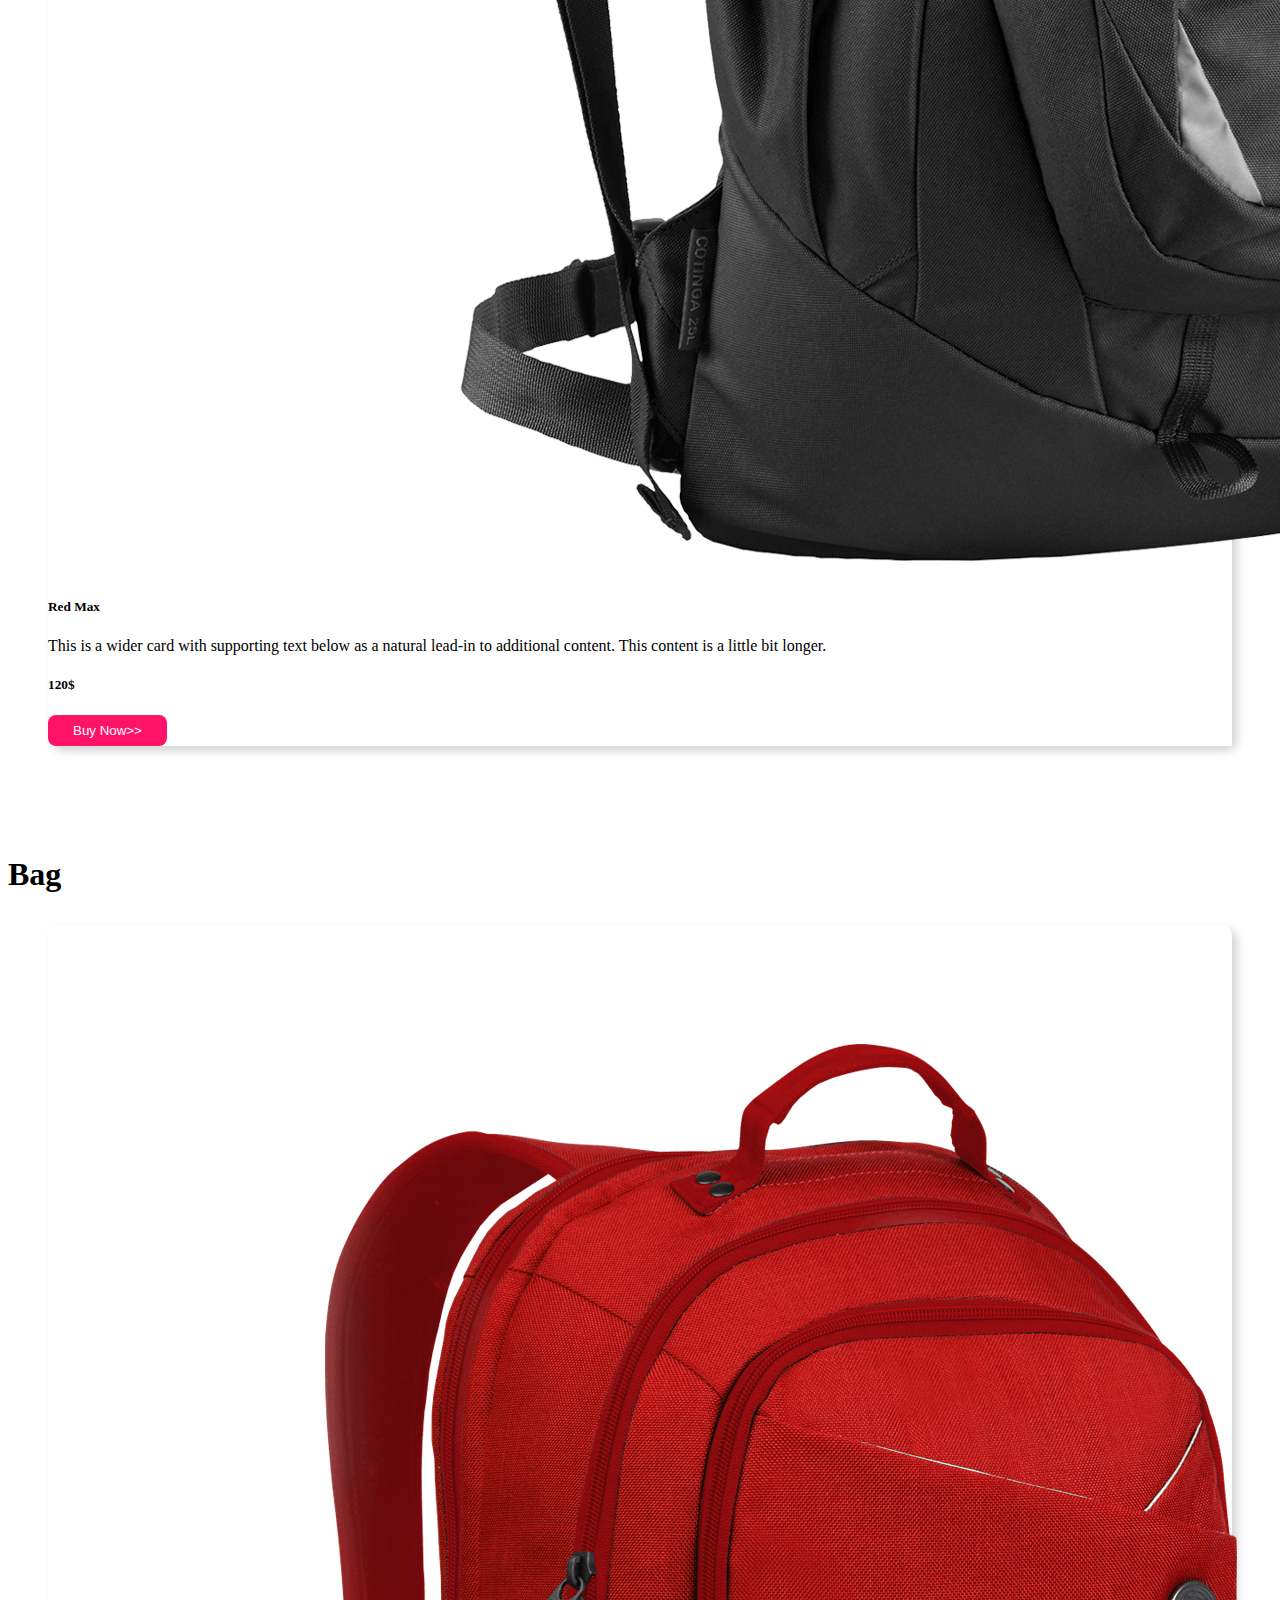
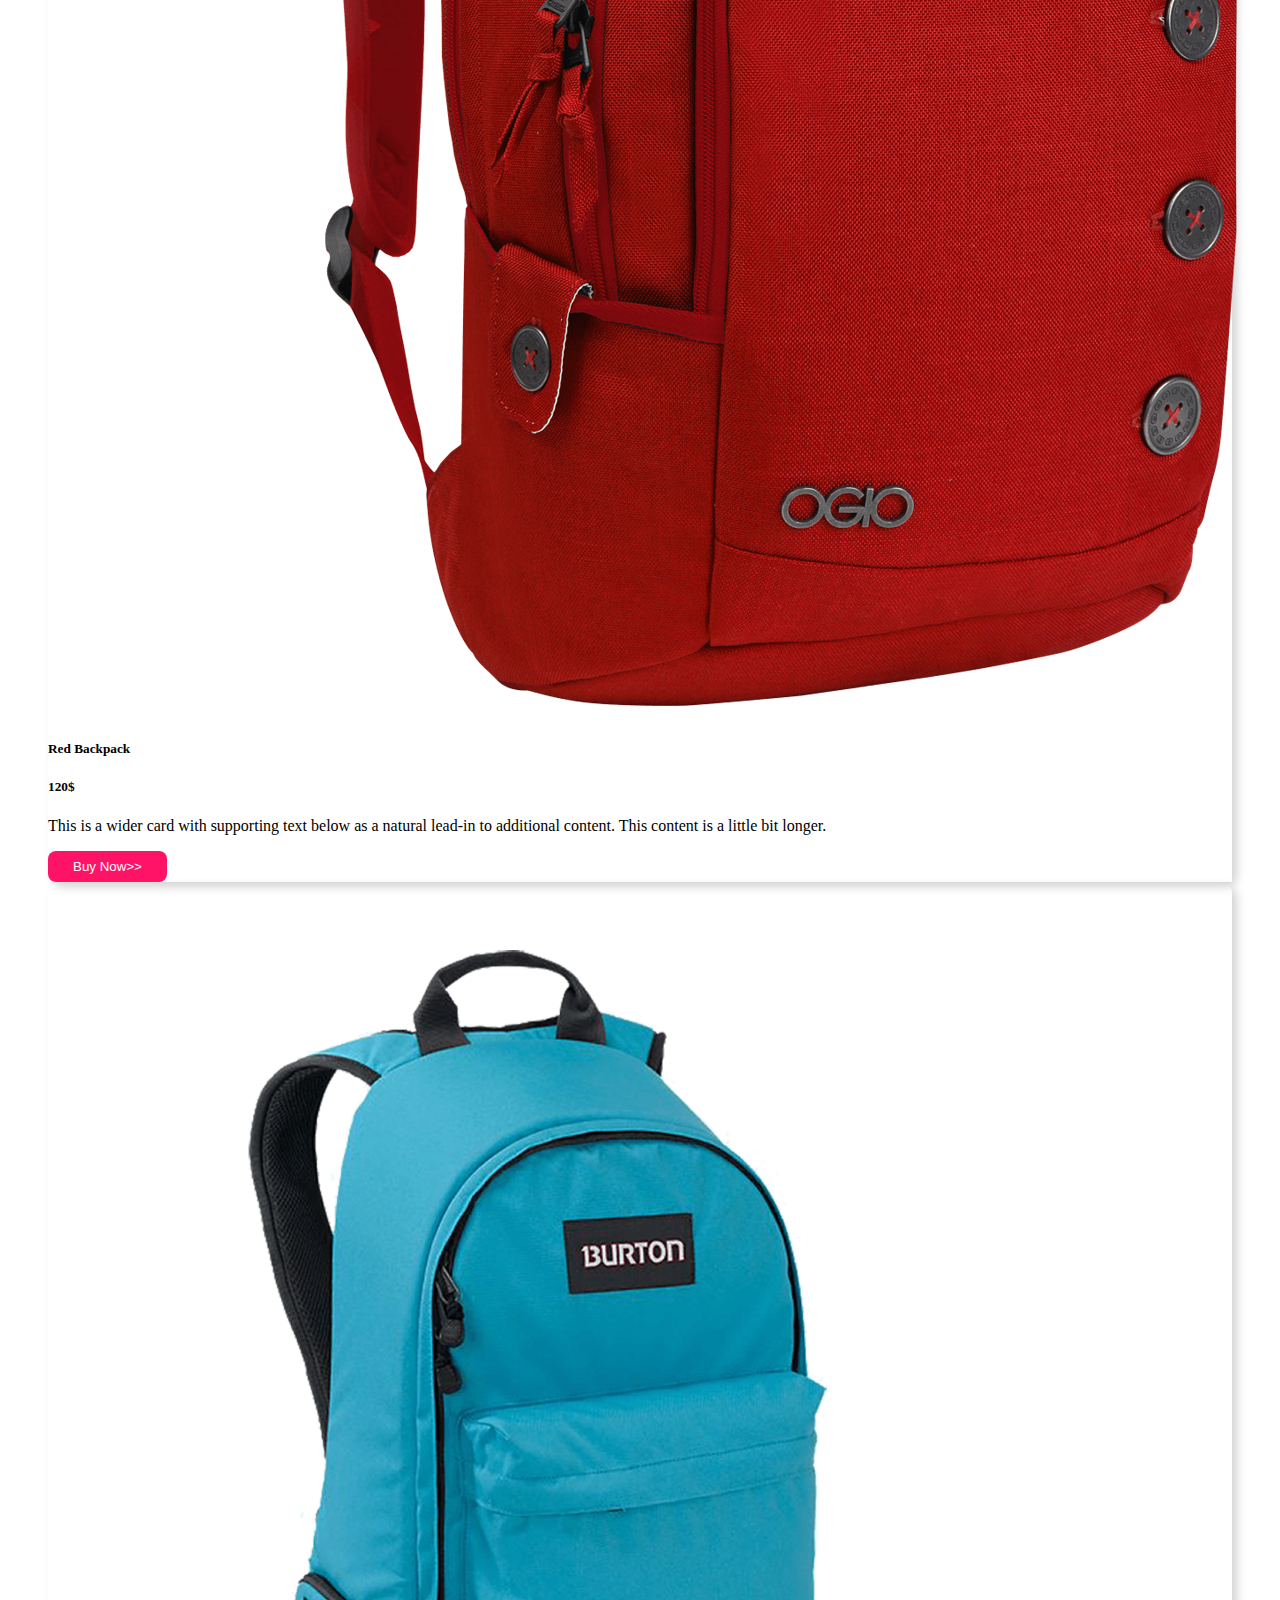
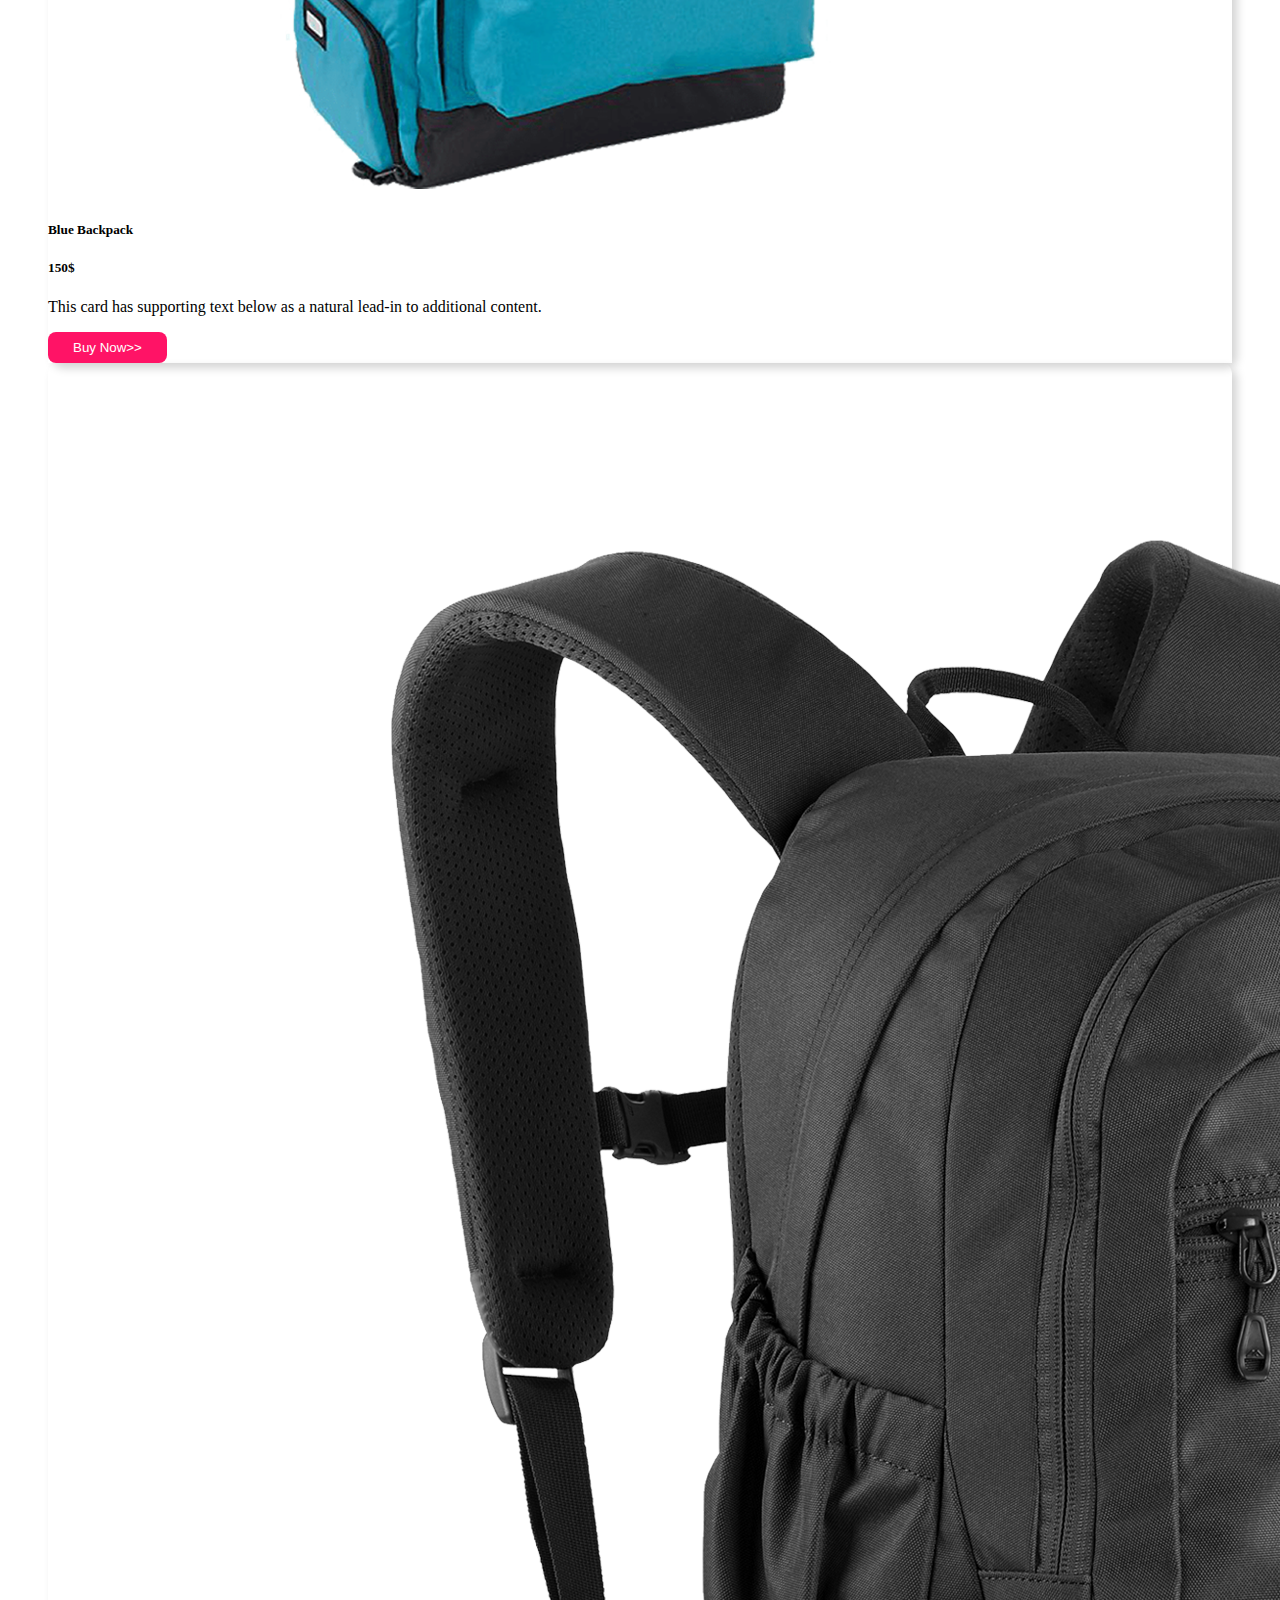
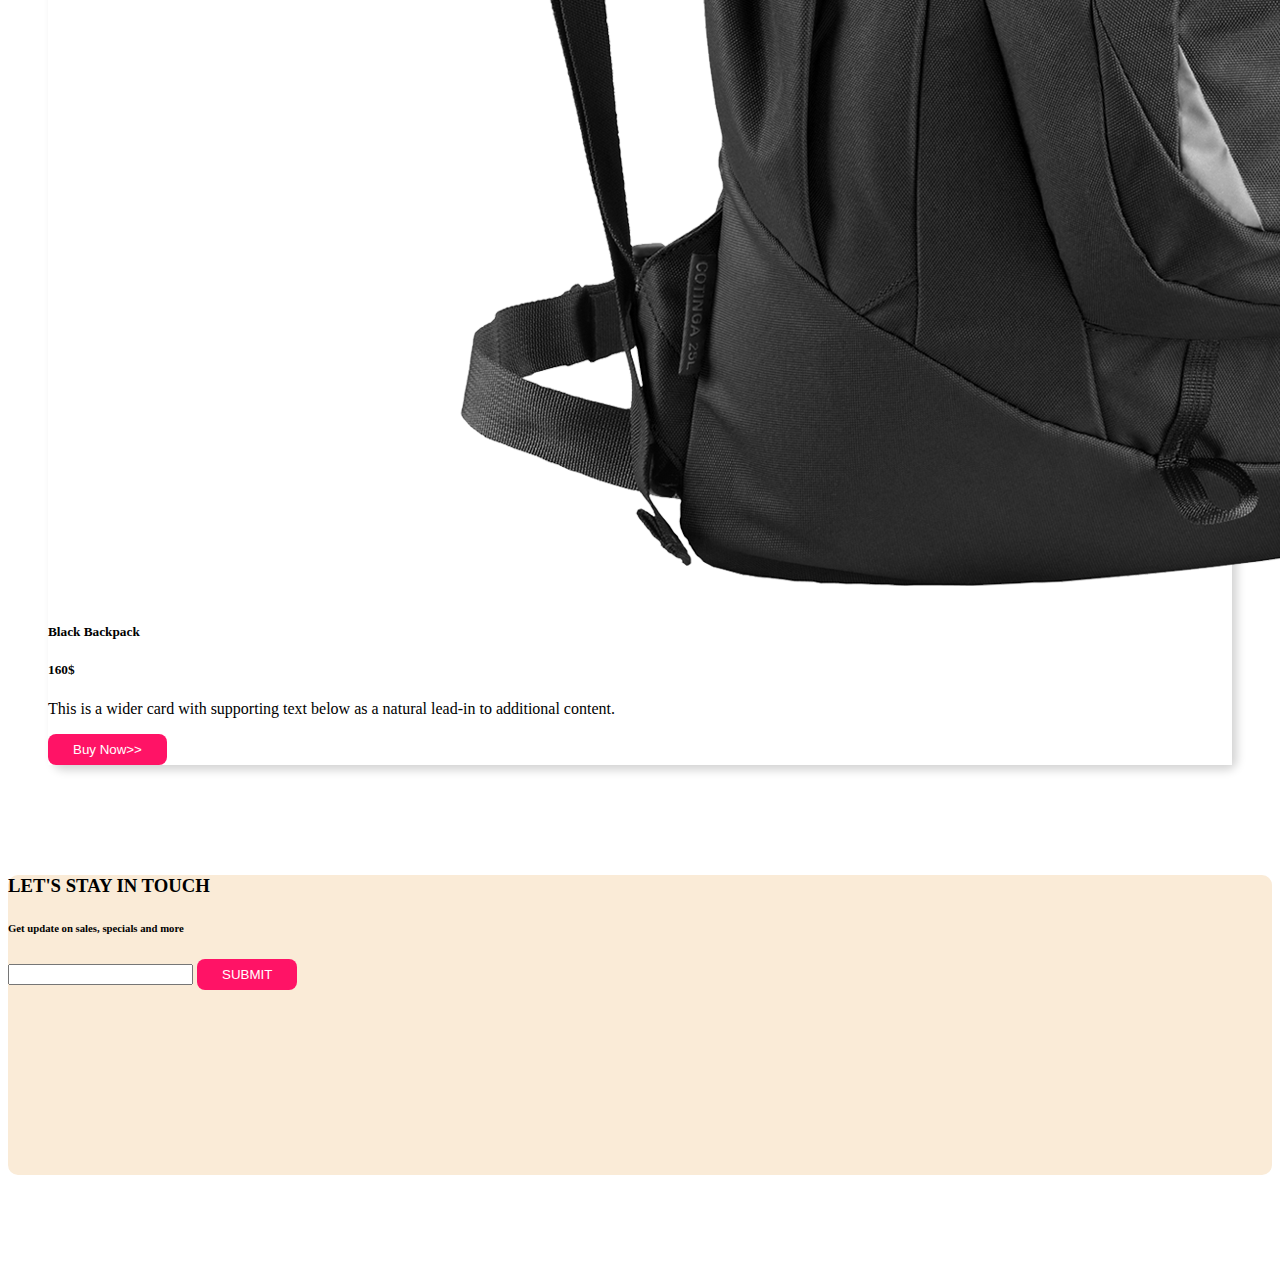
<file: index2.html>
<!DOCTYPE html>
<html lang="en">

<head>
  <meta charset="UTF-8">
  <meta http-equiv="X-UA-Compatible" content="IE=edge">
  <meta name="viewport" content="width=device-width, initial-scale=1.0">
  <title>panda-ecommerce</title>
  <link href="https://cdn.jsdelivr.net/npm/bootstrap@5.1.3/dist/css/bootstrap.min.css" rel="stylesheet"
    integrity="sha384-1BmE4kWBq78iYhFldvKuhfTAU6auU8tT94WrHftjDbrCEXSU1oBoqyl2QvZ6jIW3" crossorigin="anonymous">
  <link rel="stylesheet" href="style1.css">
</head>

<body>
  <div class="container">
    <nav class="navbar navbar-expand-lg navbar-light bg-light">
      <div class="container-fluid">
        <a class="navbar-brand" href="#"><img src="images/logo.png" alt=""></a>
        <button class="navbar-toggler" type="button" data-bs-toggle="collapse" data-bs-target="#navbarNavAltMarkup"
          aria-controls="navbarNavAltMarkup" aria-expanded="false" aria-label="Toggle navigation">
          <span class="navbar-toggler-icon"></span>
        </button>
        <div class="collapse navbar-collapse" id="navbarNavAltMarkup">
          <div class="navbar-nav">
            <a class="nav-link active" aria-current="page" href="#">Home</a>
            <a class="nav-link" href="#shoes">Shoes</a>
            <a class="nav-link" href="#backpack">Backpack</a>
            <a class="nav-link" href=" #subscribe">Subscrib</a>
          </div>
        </div>
      </div>
    </nav>
  </div>


  <!--carousel-->
  <div class="container">
    <div id="carouselExampleControls" class="carousel slide orange-bg" data-bs-ride="carousel">
      <div class="carousel-inner">
        <div class="carousel-item active">
          <div class="row align-items-center">

            <div class="col-md-7">
              <h1>Cool Dude headphone</h1>
              <p>This is the best tv in the world for people who just want to waste time in front of tv.</p>
              <h1 class="price">$420</h1>
              <button class="buy-now-button">Buy Now</button>
            </div>
            <div class="col-md-5">
              <img src="images/banner-images/headphone.png" class="d-block w-100" alt="...">
            </div>
          </div>
        </div>
        <div class="carousel-item">
          <div class="row align-items-center">
            <div class="col-md-7">
              <h1>Mega LCD TV For Sports</h1>
              <p>This is the best tv in the world for people who just want to waste time in front of tv.This is the best
                tv in the world for people who just want to waste time in front of tv.</p>
              <h1 class="price">$1200</h1>
              <button class="buy-now-button">Buy Now</button>

            </div>
            <div class="col-md-5">
              <img src="images/banner-images/tv.png" class="d-block w-100" alt="...">
            </div>
          </div>
        </div>
        <div class="carousel-item">
          <div class="row align-items-center">
            <div class="col-md-7">
              <h1>X-obx for your living room</h1>
              <p>This is the best tv in the world for people who just want to waste time in front of tv.</p>
              <h1 class="price">$600</h1>
              <button class="buy-now-button">Buy Now</button>

            </div>
            <div class="col-md-5">
              <img src="images/banner-images/xbox.png" class="d-block w-100" alt="...">
            </div>
          </div>

        </div>
      </div>
      <button class="carousel-control-prev" type="button" data-bs-target="#carouselExampleControls"
        data-bs-slide="prev">
        <span class="carousel-control-prev-icon" aria-hidden="true"></span>
        <span class="visually-hidden">Previous</span>
      </button>
      <button class="carousel-control-next" type="button" data-bs-target="#carouselExampleControls"
        data-bs-slide="next">
        <span class="carousel-control-next-icon" aria-hidden="true"></span>
        <span class="visually-hidden">Next</span>
      </button>
    </div>
  </div>
  <!------------------------cetagories------------------------->
  <div class="container cetagories">
    <div class="row">
      <div class="col-md-4 ">
        <div class="cat1 d-flex justify-content-between align-items-center">
          <h1>Watch</h1>
          <img src="images/categories/watch.png" alt="">
        </div>
      </div>

      <div class="col-md-4">
        <div class="cat2 d-flex justify-content-between align-items-center">
          <h1>Bag</h1>
          <img src="images/categories/bag.png" alt="">
        </div>
      </div>

      <div class="col-md-4">
        <div class="cat3 d-flex justify-content-between align-items-center">
          <h1>Shoes</h1>
          <img src="images/categories/shoes.png" alt="">
        </div>

      </div>
    </div>
  </div>
  <!---------------------shoes------------------------->
  <div class="container">
    <h1>Shoes</h1>
    <div class="row row-cols-1 row-cols-md-3 g-4">
      <div class="col">
        <div class="card h-100 " id="shoes">
          <img src="images/bags/bag-1.png" class="card-img-top" alt="...">
          <div class="card-body">
            <h5 class="card-title">Supply 360</h5>
            <p class="card-text">This is a wider card with supporting text below as a natural lead-in to additional
              content. This content is a little bit longer.</p>
          </div>
          <div class="card-footer">
            <h5>120$</h5>
            <button class="buy-now-button">Buy Now>></button>
          </div>
        </div>
      </div>
      <div class="col">
        <div class="card h-100">
          <img src="images/bags/bag-2.png" class="card-img-top" alt="...">
          <div class="card-body">
            <h5 class="card-title">Nike</h5>
            <p class="card-text">This is a wider card with supporting text below as a natural lead-in to additional
              content. This content is a little bit longer.</p>
          </div>
          <div class="card-footer">
            <h5>120$</h5>
            <button class="buy-now-button">Buy Now>></button>
          </div>
        </div>
      </div>
      <div class="col">
        <div class="card h-100">
          <img src="images/bags/bag-3.png" class="card-img-top" alt="...">
          <div class="card-body">
            <h5 class="card-title">Red Max</h5>
            <p class="card-text">This is a wider card with supporting text below as a natural lead-in to additional
              content. This content is a little bit longer.</p>
          </div>
          <div class="card-footer">
            <h5>120$</h5>
            <button class="buy-now-button">Buy Now>></button>
          </div>
        </div>
      </div>
    </div>
  </div>
  <!---------------------bag------------------------->
  <div class="container">
    <h1>Bag</h1>
    <div class="row row-cols-1 row-cols-md-3 g-4">
      <div class="col">
        <div class="card h-100" id="backpack">
          <img src="images/bags/bag-1.png" class="card-img-top" alt="...">
          <div class="card-body">
            <h5 class="card-title">Red Backpack</h5>
            <h5>120$
            </h5>
            <p class="card-text">This is a wider card with supporting text below as a natural lead-in to additional
              content. This content is a little bit longer.</p>
          </div>
          <div class="card-footer">
            <button class="buy-now-button">Buy Now>></button>
          </div>
        </div>
      </div>
      <div class="col">
        <div class="card h-100">
          <img src="images/bags/bag-2.png" class="card-img-top" alt="...">
          <div class="card-body">
            <h5 class="card-title">Blue Backpack</h5>
            <h5>150$</h5>
            <p class="card-text">This card has supporting text below as a natural lead-in to additional content.</p>
          </div>
          <div class="card-footer">
            <button class="buy-now-button">Buy Now>></button>
          </div>
        </div>
      </div>
      <div class="col">
        <div class="card h-100">
          <img src="images/bags/bag-3.png" class="card-img-top" alt="...">
          <div class="card-body">
            <h5 class="card-title">Black Backpack</h5>
            <h5>160$</h5>
            <p class="card-text">This is a wider card with supporting text below as a natural lead-in to additional
              content.</p>
          </div>
          <div class="card-footer">
            <button class="buy-now-button">Buy Now>></button>
          </div>
        </div>
      </div>
    </div>
  </div>
  <div class="container orange-bg d-flex align-items-center justify-content-center" id="subscribe">
    <div>
      <h3>LET'S STAY IN TOUCH</h3>
      <h6>Get update on sales, specials and more</h6>
      <input type="text">
      <button class="buy-now-button">SUBMIT</button>
    </div>

  </div>

  <script src="https://cdn.jsdelivr.net/npm/bootstrap@5.1.3/dist/js/bootstrap.bundle.min.js"
    integrity="sha384-ka7Sk0Gln4gmtz2MlQnikT1wXgYsOg+OMhuP+IlRH9sENBO0LRn5q+8nbTov4+1p"
    crossorigin="anonymous"></script>
</body>

</html>
</file>
<file: style.css>
.container
{
    margin-bottom: 100px;
}
.orange-bg
{
    background-color: #fceae8;
    border-radius: 10px;
}
.carousel-item
{
    padding: 20px 40px;
}
.price
{
    color: #ff1366;
}
.buy-now-button
{
    background-color: #ff1366;
    border-radius: 8px;
    border: none;
    color: white;
    padding: 8px 25px;
    cursor: pointer;
} 
.cat1,.cat2,.cat3
{
    padding: 10px 30px;
    color: white;
    border-radius: 10px;
}
.cat1
{
    background-color: orange;

}
.cat2
{
    background-color: orchid;
}
.cat3
{
    background-color: blue;
}
.categories img
{
    width: 100px;
}
.card
{
    border: none;
    border-radius: 10px;
    box-shadow: 5px 5px 10px lightgray;
}
.card-footer{
    background-color: white;
    border-top: none;
}
#subscribe
{
    height: 300px;
}
</file>
<file: style1.css>
.container
{
    margin-bottom: 100px;
    
}
.orange-bg
{
    background-color:antiquewhite;
    border-radius: 10px;
}
.row
{
    padding: 10px 40px;
}
.price
{
   
    color: #ff1366;
}
.buy-now-button{
   background-color:#ff1366;
    border: none;
    border-radius: 8px;
   padding: 8px 25px;
   color: white;
}
.cat1,.cat2,.cat3
{
    color: white;
    padding: 10px 25px;
    border-radius: 10px;
}
.cat1{
    background-color: orange;
}
.cat2{
    background-color: palevioletred;
}
.cat3{
    background-color: blue;
}
.cetagories img
{
    width: 100px;
}
.card-footer
{
    border: none;
    background-color: white;
}
.card{
border: none;
border-radius: 10px;
box-shadow: 5px 5px 10px lightgray;
}
#subscribe
{
    height: 300px;
}
</file>
